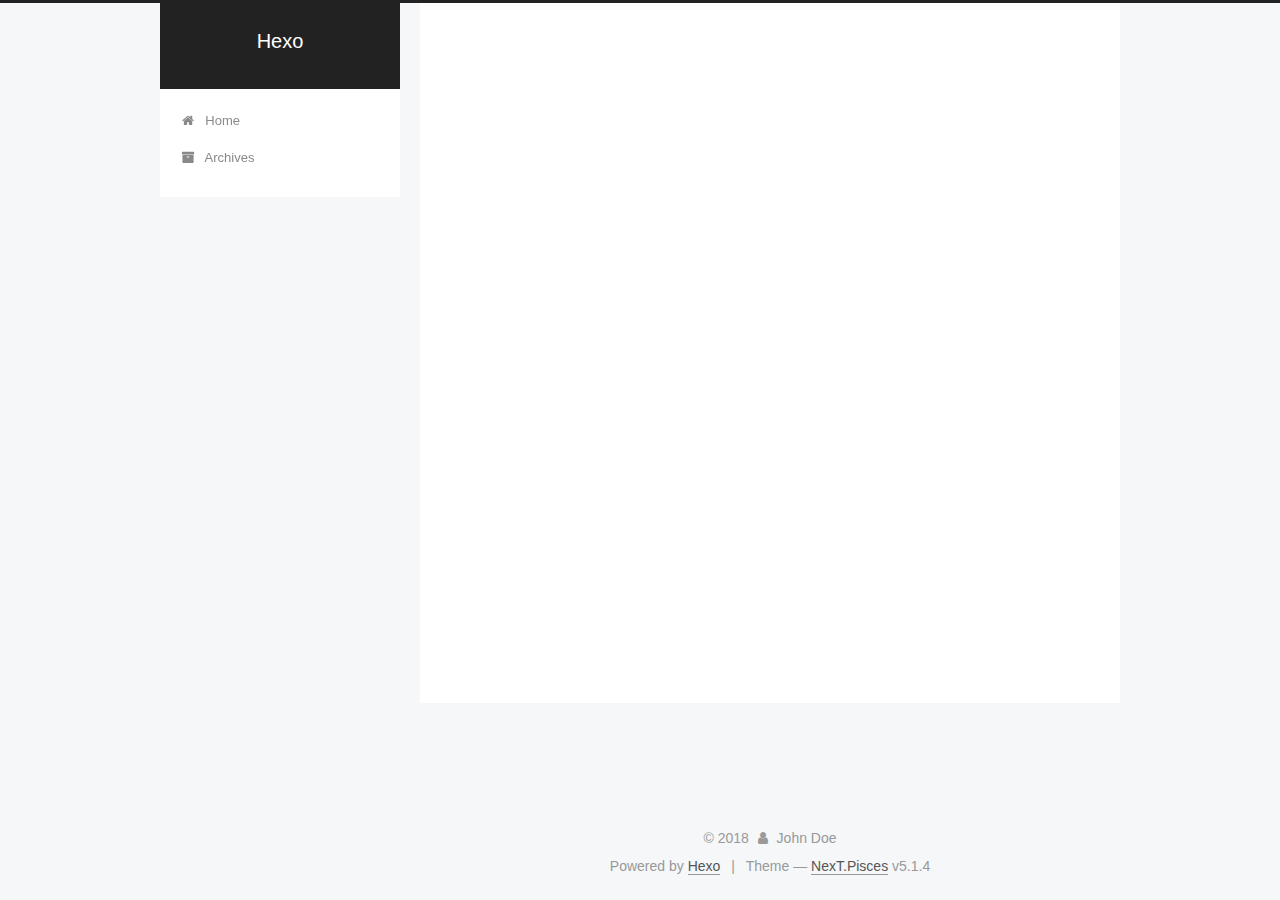
<file: index.html>
<!DOCTYPE html>



  


<html class="theme-next pisces use-motion" lang="">
<head><meta name="generator" content="Hexo 3.8.0">
  <meta charset="UTF-8">
<meta http-equiv="X-UA-Compatible" content="IE=edge">
<meta name="viewport" content="width=device-width, initial-scale=1, maximum-scale=1">
<meta name="theme-color" content="#222">









<meta http-equiv="Cache-Control" content="no-transform">
<meta http-equiv="Cache-Control" content="no-siteapp">
















  
  
  <link href="/lib/fancybox/source/jquery.fancybox.css?v=2.1.5" rel="stylesheet" type="text/css">







<link href="/lib/font-awesome/css/font-awesome.min.css?v=4.6.2" rel="stylesheet" type="text/css">

<link href="/css/main.css?v=5.1.4" rel="stylesheet" type="text/css">


  <link rel="apple-touch-icon" sizes="180x180" href="/images/apple-touch-icon-next.png?v=5.1.4">


  <link rel="icon" type="image/png" sizes="32x32" href="/images/favicon-32x32-next.png?v=5.1.4">


  <link rel="icon" type="image/png" sizes="16x16" href="/images/favicon-16x16-next.png?v=5.1.4">


  <link rel="mask-icon" href="/images/logo.svg?v=5.1.4" color="#222">





  <meta name="keywords" content="Hexo, NexT">










<meta property="og:type" content="website">
<meta property="og:title" content="Hexo">
<meta property="og:url" content="http://yoursite.com/index.html">
<meta property="og:site_name" content="Hexo">
<meta property="og:locale" content="default">
<meta name="twitter:card" content="summary">
<meta name="twitter:title" content="Hexo">



<script type="text/javascript" id="hexo.configurations">
  var NexT = window.NexT || {};
  var CONFIG = {
    root: '/',
    scheme: 'Pisces',
    version: '5.1.4',
    sidebar: {"position":"left","display":"post","offset":12,"b2t":false,"scrollpercent":false,"onmobile":false},
    fancybox: true,
    tabs: true,
    motion: {"enable":true,"async":false,"transition":{"post_block":"fadeIn","post_header":"slideDownIn","post_body":"slideDownIn","coll_header":"slideLeftIn","sidebar":"slideUpIn"}},
    duoshuo: {
      userId: '0',
      author: 'Author'
    },
    algolia: {
      applicationID: '',
      apiKey: '',
      indexName: '',
      hits: {"per_page":10},
      labels: {"input_placeholder":"Search for Posts","hits_empty":"We didn't find any results for the search: ${query}","hits_stats":"${hits} results found in ${time} ms"}
    }
  };
</script>



  <link rel="canonical" href="http://yoursite.com/">





  <title>Hexo</title>
  








</head>

<body itemscope="" itemtype="http://schema.org/WebPage" lang="default">

  
  
    
  

  <div class="container sidebar-position-left 
  page-home">
    <div class="headband"></div>

    <header id="header" class="header" itemscope="" itemtype="http://schema.org/WPHeader">
      <div class="header-inner"><div class="site-brand-wrapper">
  <div class="site-meta ">
    

    <div class="custom-logo-site-title">
      <a href="/" class="brand" rel="start">
        <span class="logo-line-before"><i></i></span>
        <span class="site-title">Hexo</span>
        <span class="logo-line-after"><i></i></span>
      </a>
    </div>
      
        <p class="site-subtitle"></p>
      
  </div>

  <div class="site-nav-toggle">
    <button>
      <span class="btn-bar"></span>
      <span class="btn-bar"></span>
      <span class="btn-bar"></span>
    </button>
  </div>
</div>

<nav class="site-nav">
  

  
    <ul id="menu" class="menu">
      
        
        <li class="menu-item menu-item-home">
          <a href="/" rel="section">
            
              <i class="menu-item-icon fa fa-fw fa-home"></i> <br>
            
            Home
          </a>
        </li>
      
        
        <li class="menu-item menu-item-archives">
          <a href="/archives/" rel="section">
            
              <i class="menu-item-icon fa fa-fw fa-archive"></i> <br>
            
            Archives
          </a>
        </li>
      

      
    </ul>
  

  
</nav>



 </div>
    </header>

    <main id="main" class="main">
      <div class="main-inner">
        <div class="content-wrap">
          <div id="content" class="content">
            
  <section id="posts" class="posts-expand">
    
      

  

  
  
  

  <article class="post post-type-normal" itemscope="" itemtype="http://schema.org/Article">
  
  
  
  <div class="post-block">
    <link itemprop="mainEntityOfPage" href="http://yoursite.com/2018/11/10/heixincai-s-site/">

    <span hidden itemprop="author" itemscope="" itemtype="http://schema.org/Person">
      <meta itemprop="name" content="John Doe">
      <meta itemprop="description" content="">
      <meta itemprop="image" content="/images/avatar.gif">
    </span>

    <span hidden itemprop="publisher" itemscope="" itemtype="http://schema.org/Organization">
      <meta itemprop="name" content="Hexo">
    </span>

    
      <header class="post-header">

        
        
          <h1 class="post-title" itemprop="name headline">
                
                <a class="post-title-link" href="/2018/11/10/heixincai-s-site/" itemprop="url">heixincai's site</a></h1>
        

        <div class="post-meta">
          <span class="post-time">
            
              <span class="post-meta-item-icon">
                <i class="fa fa-calendar-o"></i>
              </span>
              
                <span class="post-meta-item-text">Posted on</span>
              
              <time title="Post created" itemprop="dateCreated datePublished" datetime="2018-11-10T19:26:20+08:00">
                2018-11-10
              </time>
            

            

            
          </span>

          

          
            
          

          
          

          

          

          

        </div>
      </header>
    

    
    
    
    <div class="post-body" itemprop="articleBody">

      
      

      
        
          
            
          
        
      
    </div>
    
    
    

    

    

    

    <footer class="post-footer">
      

      

      

      
      
        <div class="post-eof"></div>
      
    </footer>
  </div>
  
  
  
  </article>


    
  </section>

  


          </div>
          


          

        </div>
        
          
  
  <div class="sidebar-toggle">
    <div class="sidebar-toggle-line-wrap">
      <span class="sidebar-toggle-line sidebar-toggle-line-first"></span>
      <span class="sidebar-toggle-line sidebar-toggle-line-middle"></span>
      <span class="sidebar-toggle-line sidebar-toggle-line-last"></span>
    </div>
  </div>

  <aside id="sidebar" class="sidebar">
    
    <div class="sidebar-inner">

      

      

      <section class="site-overview-wrap sidebar-panel sidebar-panel-active">
        <div class="site-overview">
          <div class="site-author motion-element" itemprop="author" itemscope="" itemtype="http://schema.org/Person">
            
              <p class="site-author-name" itemprop="name">John Doe</p>
              <p class="site-description motion-element" itemprop="description"></p>
          </div>

          <nav class="site-state motion-element">

            
              <div class="site-state-item site-state-posts">
              
                <a href="/archives/">
              
                  <span class="site-state-item-count">1</span>
                  <span class="site-state-item-name">posts</span>
                </a>
              </div>
            

            

            

          </nav>

          

          

          
          

          
          

          

        </div>
      </section>

      

      

    </div>
  </aside>


        
      </div>
    </main>

    <footer id="footer" class="footer">
      <div class="footer-inner">
        <div class="copyright">&copy; <span itemprop="copyrightYear">2018</span>
  <span class="with-love">
    <i class="fa fa-user"></i>
  </span>
  <span class="author" itemprop="copyrightHolder">John Doe</span>

  
</div>


  <div class="powered-by">Powered by <a class="theme-link" target="_blank" href="https://hexo.io">Hexo</a></div>



  <span class="post-meta-divider">|</span>



  <div class="theme-info">Theme &mdash; <a class="theme-link" target="_blank" href="https://github.com/iissnan/hexo-theme-next">NexT.Pisces</a> v5.1.4</div>




        







        
      </div>
    </footer>

    
      <div class="back-to-top">
        <i class="fa fa-arrow-up"></i>
        
      </div>
    

    

  </div>

  

<script type="text/javascript">
  if (Object.prototype.toString.call(window.Promise) !== '[object Function]') {
    window.Promise = null;
  }
</script>









  












  
  
    <script type="text/javascript" src="/lib/jquery/index.js?v=2.1.3"></script>
  

  
  
    <script type="text/javascript" src="/lib/fastclick/lib/fastclick.min.js?v=1.0.6"></script>
  

  
  
    <script type="text/javascript" src="/lib/jquery_lazyload/jquery.lazyload.js?v=1.9.7"></script>
  

  
  
    <script type="text/javascript" src="/lib/velocity/velocity.min.js?v=1.2.1"></script>
  

  
  
    <script type="text/javascript" src="/lib/velocity/velocity.ui.min.js?v=1.2.1"></script>
  

  
  
    <script type="text/javascript" src="/lib/fancybox/source/jquery.fancybox.pack.js?v=2.1.5"></script>
  


  


  <script type="text/javascript" src="/js/src/utils.js?v=5.1.4"></script>

  <script type="text/javascript" src="/js/src/motion.js?v=5.1.4"></script>



  
  


  <script type="text/javascript" src="/js/src/affix.js?v=5.1.4"></script>

  <script type="text/javascript" src="/js/src/schemes/pisces.js?v=5.1.4"></script>



  

  


  <script type="text/javascript" src="/js/src/bootstrap.js?v=5.1.4"></script>



  


  




	





  





  












  





  

  

  

  
  

  

  

  

</body>
</html>
</file>
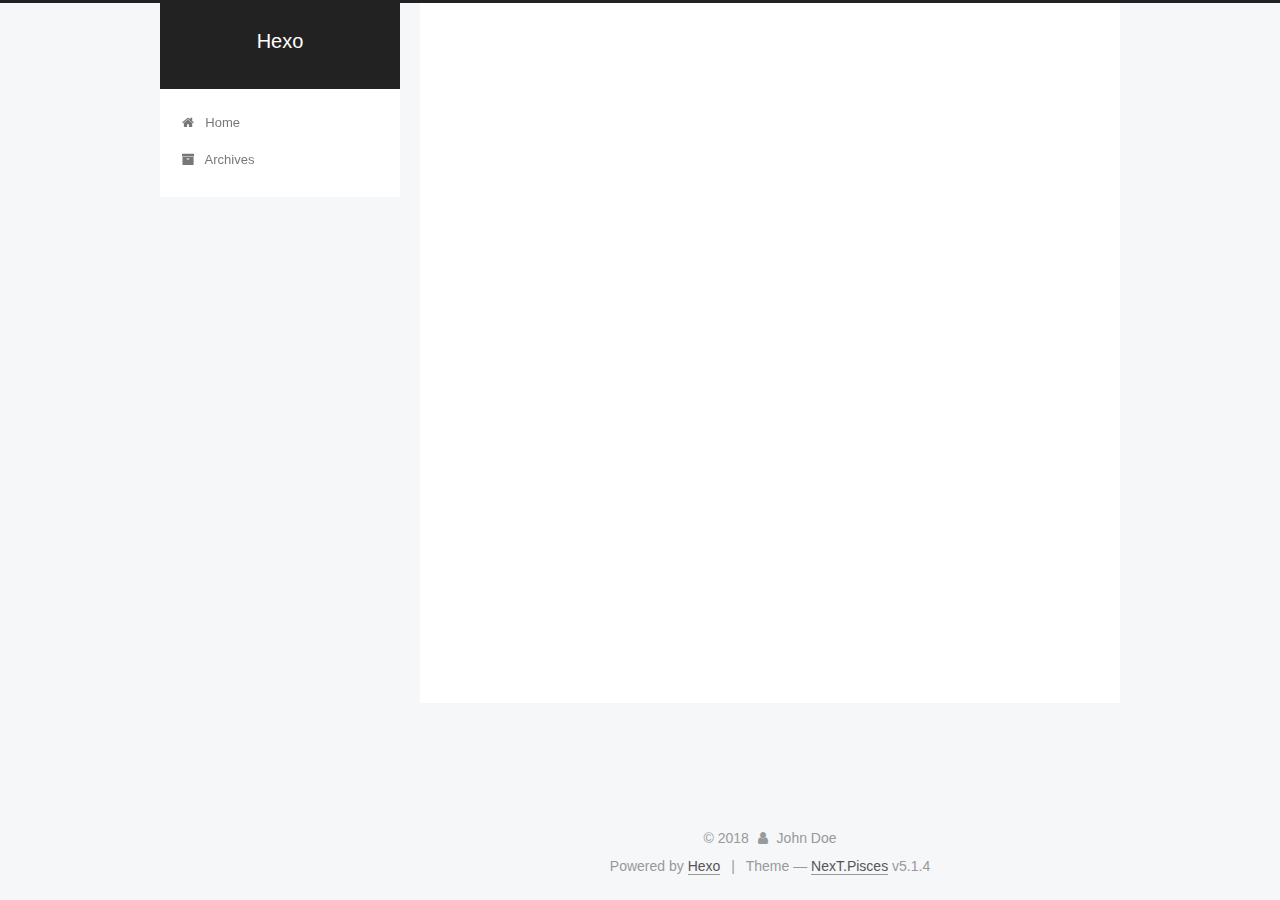
<file: archives/index.html>
<!DOCTYPE html>



  


<html class="theme-next pisces use-motion" lang="">
<head><meta name="generator" content="Hexo 3.8.0">
  <meta charset="UTF-8">
<meta http-equiv="X-UA-Compatible" content="IE=edge">
<meta name="viewport" content="width=device-width, initial-scale=1, maximum-scale=1">
<meta name="theme-color" content="#222">









<meta http-equiv="Cache-Control" content="no-transform">
<meta http-equiv="Cache-Control" content="no-siteapp">
















  
  
  <link href="/lib/fancybox/source/jquery.fancybox.css?v=2.1.5" rel="stylesheet" type="text/css">







<link href="/lib/font-awesome/css/font-awesome.min.css?v=4.6.2" rel="stylesheet" type="text/css">

<link href="/css/main.css?v=5.1.4" rel="stylesheet" type="text/css">


  <link rel="apple-touch-icon" sizes="180x180" href="/images/apple-touch-icon-next.png?v=5.1.4">


  <link rel="icon" type="image/png" sizes="32x32" href="/images/favicon-32x32-next.png?v=5.1.4">


  <link rel="icon" type="image/png" sizes="16x16" href="/images/favicon-16x16-next.png?v=5.1.4">


  <link rel="mask-icon" href="/images/logo.svg?v=5.1.4" color="#222">





  <meta name="keywords" content="Hexo, NexT">










<meta property="og:type" content="website">
<meta property="og:title" content="Hexo">
<meta property="og:url" content="http://yoursite.com/archives/index.html">
<meta property="og:site_name" content="Hexo">
<meta property="og:locale" content="default">
<meta name="twitter:card" content="summary">
<meta name="twitter:title" content="Hexo">



<script type="text/javascript" id="hexo.configurations">
  var NexT = window.NexT || {};
  var CONFIG = {
    root: '/',
    scheme: 'Pisces',
    version: '5.1.4',
    sidebar: {"position":"left","display":"post","offset":12,"b2t":false,"scrollpercent":false,"onmobile":false},
    fancybox: true,
    tabs: true,
    motion: {"enable":true,"async":false,"transition":{"post_block":"fadeIn","post_header":"slideDownIn","post_body":"slideDownIn","coll_header":"slideLeftIn","sidebar":"slideUpIn"}},
    duoshuo: {
      userId: '0',
      author: 'Author'
    },
    algolia: {
      applicationID: '',
      apiKey: '',
      indexName: '',
      hits: {"per_page":10},
      labels: {"input_placeholder":"Search for Posts","hits_empty":"We didn't find any results for the search: ${query}","hits_stats":"${hits} results found in ${time} ms"}
    }
  };
</script>



  <link rel="canonical" href="http://yoursite.com/archives/">





  <title>Archive | Hexo</title>
  








</head>

<body itemscope="" itemtype="http://schema.org/WebPage" lang="default">

  
  
    
  

  <div class="container sidebar-position-left page-archive">
    <div class="headband"></div>

    <header id="header" class="header" itemscope="" itemtype="http://schema.org/WPHeader">
      <div class="header-inner"><div class="site-brand-wrapper">
  <div class="site-meta ">
    

    <div class="custom-logo-site-title">
      <a href="/" class="brand" rel="start">
        <span class="logo-line-before"><i></i></span>
        <span class="site-title">Hexo</span>
        <span class="logo-line-after"><i></i></span>
      </a>
    </div>
      
        <p class="site-subtitle"></p>
      
  </div>

  <div class="site-nav-toggle">
    <button>
      <span class="btn-bar"></span>
      <span class="btn-bar"></span>
      <span class="btn-bar"></span>
    </button>
  </div>
</div>

<nav class="site-nav">
  

  
    <ul id="menu" class="menu">
      
        
        <li class="menu-item menu-item-home">
          <a href="/" rel="section">
            
              <i class="menu-item-icon fa fa-fw fa-home"></i> <br>
            
            Home
          </a>
        </li>
      
        
        <li class="menu-item menu-item-archives">
          <a href="/archives/" rel="section">
            
              <i class="menu-item-icon fa fa-fw fa-archive"></i> <br>
            
            Archives
          </a>
        </li>
      

      
    </ul>
  

  
</nav>



 </div>
    </header>

    <main id="main" class="main">
      <div class="main-inner">
        <div class="content-wrap">
          <div id="content" class="content">
            

  
  
  
  <div class="post-block archive">
    <div id="posts" class="posts-collapse">
      <span class="archive-move-on"></span>

      <span class="archive-page-counter">
        
        
        
          
        
        Um..! 1 post. Keep on posting.
      </span>

      

        
        
        

        
          
          <div class="collection-title">
            <h1 class="archive-year" id="archive-year-2018">2018</h1>
          </div>
        
        

        

  <article class="post post-type-normal" itemscope="" itemtype="http://schema.org/Article">
    <header class="post-header">

      <h2 class="post-title">
        
            <a class="post-title-link" href="/2018/11/10/heixincai-s-site/" itemprop="url">
              
                <span itemprop="name">heixincai's site</span>
              
            </a>
        
      </h2>

      <div class="post-meta">
        <time class="post-time" itemprop="dateCreated" datetime="2018-11-10T19:26:20+08:00" content="2018-11-10">
          11-10
        </time>
      </div>

    </header>
  </article>



      

    </div>
  </div>
  
  
  

  



          </div>
          


          

        </div>
        
          
  
  <div class="sidebar-toggle">
    <div class="sidebar-toggle-line-wrap">
      <span class="sidebar-toggle-line sidebar-toggle-line-first"></span>
      <span class="sidebar-toggle-line sidebar-toggle-line-middle"></span>
      <span class="sidebar-toggle-line sidebar-toggle-line-last"></span>
    </div>
  </div>

  <aside id="sidebar" class="sidebar">
    
    <div class="sidebar-inner">

      

      

      <section class="site-overview-wrap sidebar-panel sidebar-panel-active">
        <div class="site-overview">
          <div class="site-author motion-element" itemprop="author" itemscope="" itemtype="http://schema.org/Person">
            
              <p class="site-author-name" itemprop="name">John Doe</p>
              <p class="site-description motion-element" itemprop="description"></p>
          </div>

          <nav class="site-state motion-element">

            
              <div class="site-state-item site-state-posts">
              
                <a href="/archives/">
              
                  <span class="site-state-item-count">1</span>
                  <span class="site-state-item-name">posts</span>
                </a>
              </div>
            

            

            

          </nav>

          

          

          
          

          
          

          

        </div>
      </section>

      

      

    </div>
  </aside>


        
      </div>
    </main>

    <footer id="footer" class="footer">
      <div class="footer-inner">
        <div class="copyright">&copy; <span itemprop="copyrightYear">2018</span>
  <span class="with-love">
    <i class="fa fa-user"></i>
  </span>
  <span class="author" itemprop="copyrightHolder">John Doe</span>

  
</div>


  <div class="powered-by">Powered by <a class="theme-link" target="_blank" href="https://hexo.io">Hexo</a></div>



  <span class="post-meta-divider">|</span>



  <div class="theme-info">Theme &mdash; <a class="theme-link" target="_blank" href="https://github.com/iissnan/hexo-theme-next">NexT.Pisces</a> v5.1.4</div>




        







        
      </div>
    </footer>

    
      <div class="back-to-top">
        <i class="fa fa-arrow-up"></i>
        
      </div>
    

    

  </div>

  

<script type="text/javascript">
  if (Object.prototype.toString.call(window.Promise) !== '[object Function]') {
    window.Promise = null;
  }
</script>









  












  
  
    <script type="text/javascript" src="/lib/jquery/index.js?v=2.1.3"></script>
  

  
  
    <script type="text/javascript" src="/lib/fastclick/lib/fastclick.min.js?v=1.0.6"></script>
  

  
  
    <script type="text/javascript" src="/lib/jquery_lazyload/jquery.lazyload.js?v=1.9.7"></script>
  

  
  
    <script type="text/javascript" src="/lib/velocity/velocity.min.js?v=1.2.1"></script>
  

  
  
    <script type="text/javascript" src="/lib/velocity/velocity.ui.min.js?v=1.2.1"></script>
  

  
  
    <script type="text/javascript" src="/lib/fancybox/source/jquery.fancybox.pack.js?v=2.1.5"></script>
  


  


  <script type="text/javascript" src="/js/src/utils.js?v=5.1.4"></script>

  <script type="text/javascript" src="/js/src/motion.js?v=5.1.4"></script>



  
  


  <script type="text/javascript" src="/js/src/affix.js?v=5.1.4"></script>

  <script type="text/javascript" src="/js/src/schemes/pisces.js?v=5.1.4"></script>



  

  


  <script type="text/javascript" src="/js/src/bootstrap.js?v=5.1.4"></script>



  


  




	





  





  












  





  

  

  

  
  

  

  

  

</body>
</html>
</file>
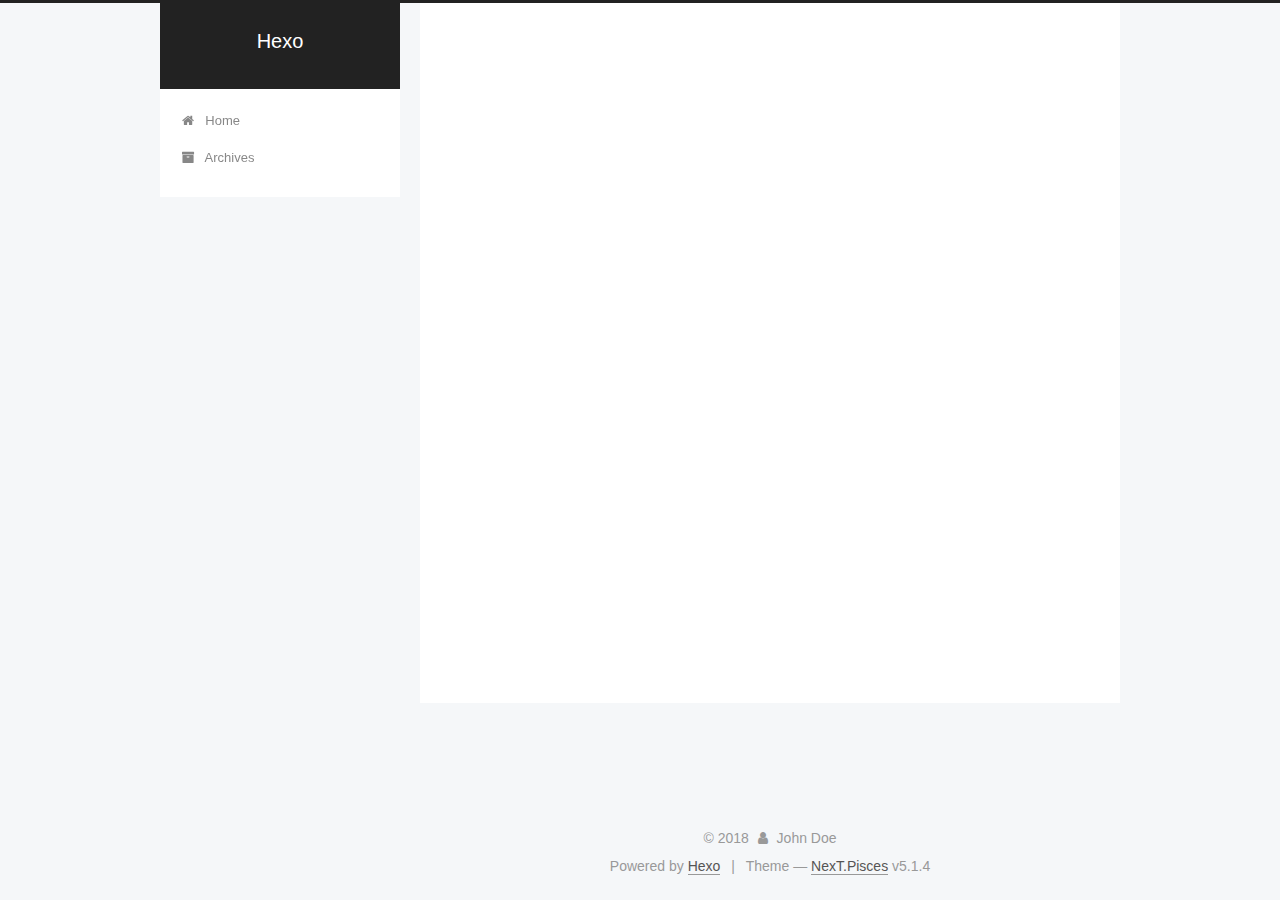
<file: archives/2018/index.html>
<!DOCTYPE html>



  


<html class="theme-next pisces use-motion" lang="">
<head><meta name="generator" content="Hexo 3.8.0">
  <meta charset="UTF-8">
<meta http-equiv="X-UA-Compatible" content="IE=edge">
<meta name="viewport" content="width=device-width, initial-scale=1, maximum-scale=1">
<meta name="theme-color" content="#222">









<meta http-equiv="Cache-Control" content="no-transform">
<meta http-equiv="Cache-Control" content="no-siteapp">
















  
  
  <link href="/lib/fancybox/source/jquery.fancybox.css?v=2.1.5" rel="stylesheet" type="text/css">







<link href="/lib/font-awesome/css/font-awesome.min.css?v=4.6.2" rel="stylesheet" type="text/css">

<link href="/css/main.css?v=5.1.4" rel="stylesheet" type="text/css">


  <link rel="apple-touch-icon" sizes="180x180" href="/images/apple-touch-icon-next.png?v=5.1.4">


  <link rel="icon" type="image/png" sizes="32x32" href="/images/favicon-32x32-next.png?v=5.1.4">


  <link rel="icon" type="image/png" sizes="16x16" href="/images/favicon-16x16-next.png?v=5.1.4">


  <link rel="mask-icon" href="/images/logo.svg?v=5.1.4" color="#222">





  <meta name="keywords" content="Hexo, NexT">










<meta property="og:type" content="website">
<meta property="og:title" content="Hexo">
<meta property="og:url" content="http://yoursite.com/archives/2018/index.html">
<meta property="og:site_name" content="Hexo">
<meta property="og:locale" content="default">
<meta name="twitter:card" content="summary">
<meta name="twitter:title" content="Hexo">



<script type="text/javascript" id="hexo.configurations">
  var NexT = window.NexT || {};
  var CONFIG = {
    root: '/',
    scheme: 'Pisces',
    version: '5.1.4',
    sidebar: {"position":"left","display":"post","offset":12,"b2t":false,"scrollpercent":false,"onmobile":false},
    fancybox: true,
    tabs: true,
    motion: {"enable":true,"async":false,"transition":{"post_block":"fadeIn","post_header":"slideDownIn","post_body":"slideDownIn","coll_header":"slideLeftIn","sidebar":"slideUpIn"}},
    duoshuo: {
      userId: '0',
      author: 'Author'
    },
    algolia: {
      applicationID: '',
      apiKey: '',
      indexName: '',
      hits: {"per_page":10},
      labels: {"input_placeholder":"Search for Posts","hits_empty":"We didn't find any results for the search: ${query}","hits_stats":"${hits} results found in ${time} ms"}
    }
  };
</script>



  <link rel="canonical" href="http://yoursite.com/archives/2018/">





  <title>Archive | Hexo</title>
  








</head>

<body itemscope="" itemtype="http://schema.org/WebPage" lang="default">

  
  
    
  

  <div class="container sidebar-position-left page-archive">
    <div class="headband"></div>

    <header id="header" class="header" itemscope="" itemtype="http://schema.org/WPHeader">
      <div class="header-inner"><div class="site-brand-wrapper">
  <div class="site-meta ">
    

    <div class="custom-logo-site-title">
      <a href="/" class="brand" rel="start">
        <span class="logo-line-before"><i></i></span>
        <span class="site-title">Hexo</span>
        <span class="logo-line-after"><i></i></span>
      </a>
    </div>
      
        <p class="site-subtitle"></p>
      
  </div>

  <div class="site-nav-toggle">
    <button>
      <span class="btn-bar"></span>
      <span class="btn-bar"></span>
      <span class="btn-bar"></span>
    </button>
  </div>
</div>

<nav class="site-nav">
  

  
    <ul id="menu" class="menu">
      
        
        <li class="menu-item menu-item-home">
          <a href="/" rel="section">
            
              <i class="menu-item-icon fa fa-fw fa-home"></i> <br>
            
            Home
          </a>
        </li>
      
        
        <li class="menu-item menu-item-archives">
          <a href="/archives/" rel="section">
            
              <i class="menu-item-icon fa fa-fw fa-archive"></i> <br>
            
            Archives
          </a>
        </li>
      

      
    </ul>
  

  
</nav>



 </div>
    </header>

    <main id="main" class="main">
      <div class="main-inner">
        <div class="content-wrap">
          <div id="content" class="content">
            

  
  
  
  <div class="post-block archive">
    <div id="posts" class="posts-collapse">
      <span class="archive-move-on"></span>

      <span class="archive-page-counter">
        
        
        
          
        
        Um..! 1 post. Keep on posting.
      </span>

      

        
        
        

        
          
          <div class="collection-title">
            <h1 class="archive-year" id="archive-year-2018">2018</h1>
          </div>
        
        

        

  <article class="post post-type-normal" itemscope="" itemtype="http://schema.org/Article">
    <header class="post-header">

      <h2 class="post-title">
        
            <a class="post-title-link" href="/2018/11/10/heixincai-s-site/" itemprop="url">
              
                <span itemprop="name">heixincai's site</span>
              
            </a>
        
      </h2>

      <div class="post-meta">
        <time class="post-time" itemprop="dateCreated" datetime="2018-11-10T19:26:20+08:00" content="2018-11-10">
          11-10
        </time>
      </div>

    </header>
  </article>



      

    </div>
  </div>
  
  
  

  



          </div>
          


          

        </div>
        
          
  
  <div class="sidebar-toggle">
    <div class="sidebar-toggle-line-wrap">
      <span class="sidebar-toggle-line sidebar-toggle-line-first"></span>
      <span class="sidebar-toggle-line sidebar-toggle-line-middle"></span>
      <span class="sidebar-toggle-line sidebar-toggle-line-last"></span>
    </div>
  </div>

  <aside id="sidebar" class="sidebar">
    
    <div class="sidebar-inner">

      

      

      <section class="site-overview-wrap sidebar-panel sidebar-panel-active">
        <div class="site-overview">
          <div class="site-author motion-element" itemprop="author" itemscope="" itemtype="http://schema.org/Person">
            
              <p class="site-author-name" itemprop="name">John Doe</p>
              <p class="site-description motion-element" itemprop="description"></p>
          </div>

          <nav class="site-state motion-element">

            
              <div class="site-state-item site-state-posts">
              
                <a href="/archives/">
              
                  <span class="site-state-item-count">1</span>
                  <span class="site-state-item-name">posts</span>
                </a>
              </div>
            

            

            

          </nav>

          

          

          
          

          
          

          

        </div>
      </section>

      

      

    </div>
  </aside>


        
      </div>
    </main>

    <footer id="footer" class="footer">
      <div class="footer-inner">
        <div class="copyright">&copy; <span itemprop="copyrightYear">2018</span>
  <span class="with-love">
    <i class="fa fa-user"></i>
  </span>
  <span class="author" itemprop="copyrightHolder">John Doe</span>

  
</div>


  <div class="powered-by">Powered by <a class="theme-link" target="_blank" href="https://hexo.io">Hexo</a></div>



  <span class="post-meta-divider">|</span>



  <div class="theme-info">Theme &mdash; <a class="theme-link" target="_blank" href="https://github.com/iissnan/hexo-theme-next">NexT.Pisces</a> v5.1.4</div>




        







        
      </div>
    </footer>

    
      <div class="back-to-top">
        <i class="fa fa-arrow-up"></i>
        
      </div>
    

    

  </div>

  

<script type="text/javascript">
  if (Object.prototype.toString.call(window.Promise) !== '[object Function]') {
    window.Promise = null;
  }
</script>









  












  
  
    <script type="text/javascript" src="/lib/jquery/index.js?v=2.1.3"></script>
  

  
  
    <script type="text/javascript" src="/lib/fastclick/lib/fastclick.min.js?v=1.0.6"></script>
  

  
  
    <script type="text/javascript" src="/lib/jquery_lazyload/jquery.lazyload.js?v=1.9.7"></script>
  

  
  
    <script type="text/javascript" src="/lib/velocity/velocity.min.js?v=1.2.1"></script>
  

  
  
    <script type="text/javascript" src="/lib/velocity/velocity.ui.min.js?v=1.2.1"></script>
  

  
  
    <script type="text/javascript" src="/lib/fancybox/source/jquery.fancybox.pack.js?v=2.1.5"></script>
  


  


  <script type="text/javascript" src="/js/src/utils.js?v=5.1.4"></script>

  <script type="text/javascript" src="/js/src/motion.js?v=5.1.4"></script>



  
  


  <script type="text/javascript" src="/js/src/affix.js?v=5.1.4"></script>

  <script type="text/javascript" src="/js/src/schemes/pisces.js?v=5.1.4"></script>



  

  


  <script type="text/javascript" src="/js/src/bootstrap.js?v=5.1.4"></script>



  


  




	





  





  












  





  

  

  

  
  

  

  

  

</body>
</html>
</file>
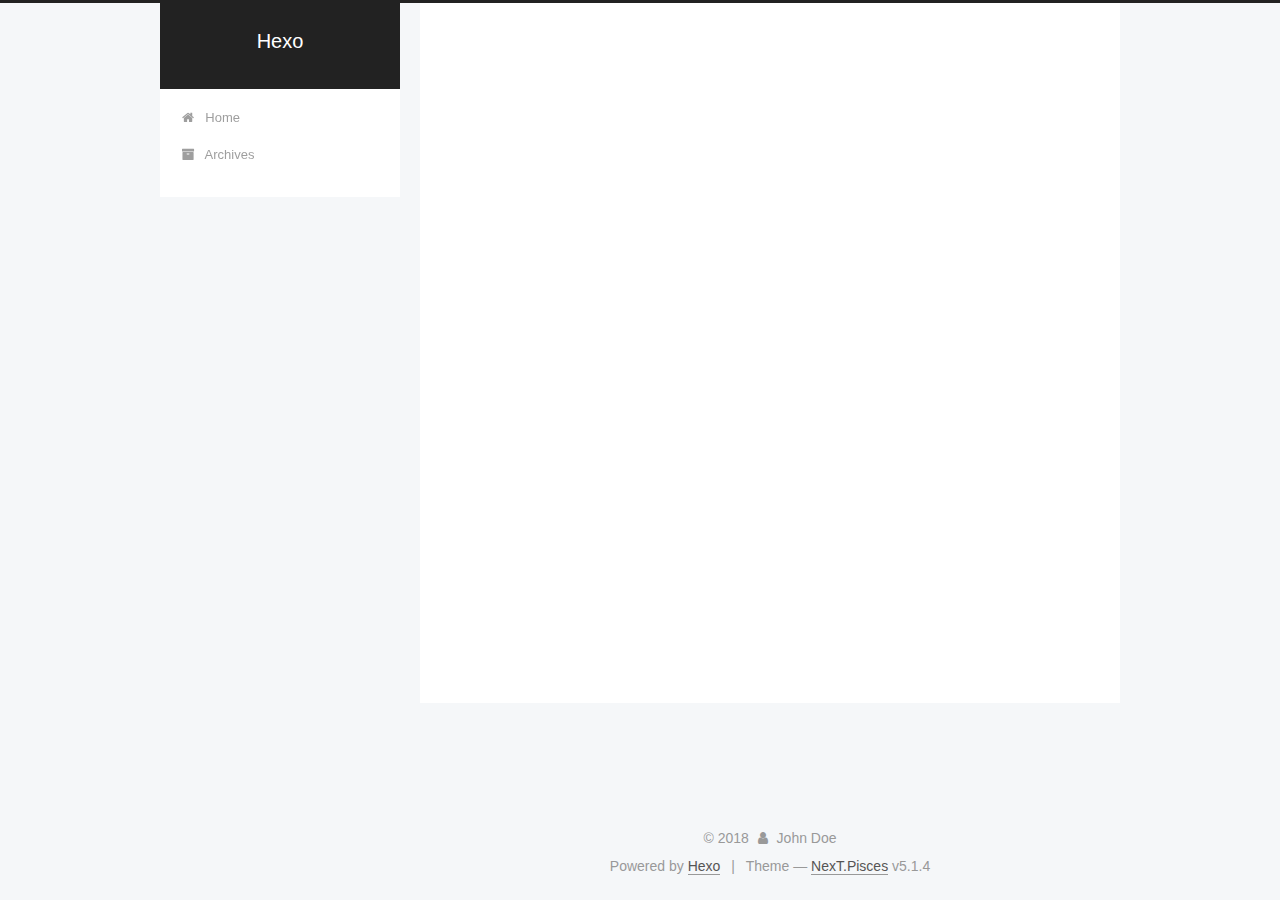
<file: archives/2018/11/index.html>
<!DOCTYPE html>



  


<html class="theme-next pisces use-motion" lang="">
<head><meta name="generator" content="Hexo 3.8.0">
  <meta charset="UTF-8">
<meta http-equiv="X-UA-Compatible" content="IE=edge">
<meta name="viewport" content="width=device-width, initial-scale=1, maximum-scale=1">
<meta name="theme-color" content="#222">









<meta http-equiv="Cache-Control" content="no-transform">
<meta http-equiv="Cache-Control" content="no-siteapp">
















  
  
  <link href="/lib/fancybox/source/jquery.fancybox.css?v=2.1.5" rel="stylesheet" type="text/css">







<link href="/lib/font-awesome/css/font-awesome.min.css?v=4.6.2" rel="stylesheet" type="text/css">

<link href="/css/main.css?v=5.1.4" rel="stylesheet" type="text/css">


  <link rel="apple-touch-icon" sizes="180x180" href="/images/apple-touch-icon-next.png?v=5.1.4">


  <link rel="icon" type="image/png" sizes="32x32" href="/images/favicon-32x32-next.png?v=5.1.4">


  <link rel="icon" type="image/png" sizes="16x16" href="/images/favicon-16x16-next.png?v=5.1.4">


  <link rel="mask-icon" href="/images/logo.svg?v=5.1.4" color="#222">





  <meta name="keywords" content="Hexo, NexT">










<meta property="og:type" content="website">
<meta property="og:title" content="Hexo">
<meta property="og:url" content="http://yoursite.com/archives/2018/11/index.html">
<meta property="og:site_name" content="Hexo">
<meta property="og:locale" content="default">
<meta name="twitter:card" content="summary">
<meta name="twitter:title" content="Hexo">



<script type="text/javascript" id="hexo.configurations">
  var NexT = window.NexT || {};
  var CONFIG = {
    root: '/',
    scheme: 'Pisces',
    version: '5.1.4',
    sidebar: {"position":"left","display":"post","offset":12,"b2t":false,"scrollpercent":false,"onmobile":false},
    fancybox: true,
    tabs: true,
    motion: {"enable":true,"async":false,"transition":{"post_block":"fadeIn","post_header":"slideDownIn","post_body":"slideDownIn","coll_header":"slideLeftIn","sidebar":"slideUpIn"}},
    duoshuo: {
      userId: '0',
      author: 'Author'
    },
    algolia: {
      applicationID: '',
      apiKey: '',
      indexName: '',
      hits: {"per_page":10},
      labels: {"input_placeholder":"Search for Posts","hits_empty":"We didn't find any results for the search: ${query}","hits_stats":"${hits} results found in ${time} ms"}
    }
  };
</script>



  <link rel="canonical" href="http://yoursite.com/archives/2018/11/">





  <title>Archive | Hexo</title>
  








</head>

<body itemscope="" itemtype="http://schema.org/WebPage" lang="default">

  
  
    
  

  <div class="container sidebar-position-left page-archive">
    <div class="headband"></div>

    <header id="header" class="header" itemscope="" itemtype="http://schema.org/WPHeader">
      <div class="header-inner"><div class="site-brand-wrapper">
  <div class="site-meta ">
    

    <div class="custom-logo-site-title">
      <a href="/" class="brand" rel="start">
        <span class="logo-line-before"><i></i></span>
        <span class="site-title">Hexo</span>
        <span class="logo-line-after"><i></i></span>
      </a>
    </div>
      
        <p class="site-subtitle"></p>
      
  </div>

  <div class="site-nav-toggle">
    <button>
      <span class="btn-bar"></span>
      <span class="btn-bar"></span>
      <span class="btn-bar"></span>
    </button>
  </div>
</div>

<nav class="site-nav">
  

  
    <ul id="menu" class="menu">
      
        
        <li class="menu-item menu-item-home">
          <a href="/" rel="section">
            
              <i class="menu-item-icon fa fa-fw fa-home"></i> <br>
            
            Home
          </a>
        </li>
      
        
        <li class="menu-item menu-item-archives">
          <a href="/archives/" rel="section">
            
              <i class="menu-item-icon fa fa-fw fa-archive"></i> <br>
            
            Archives
          </a>
        </li>
      

      
    </ul>
  

  
</nav>



 </div>
    </header>

    <main id="main" class="main">
      <div class="main-inner">
        <div class="content-wrap">
          <div id="content" class="content">
            

  
  
  
  <div class="post-block archive">
    <div id="posts" class="posts-collapse">
      <span class="archive-move-on"></span>

      <span class="archive-page-counter">
        
        
        
          
        
        Um..! 1 post. Keep on posting.
      </span>

      

        
        
        

        
          
          <div class="collection-title">
            <h1 class="archive-year" id="archive-year-2018">2018</h1>
          </div>
        
        

        

  <article class="post post-type-normal" itemscope="" itemtype="http://schema.org/Article">
    <header class="post-header">

      <h2 class="post-title">
        
            <a class="post-title-link" href="/2018/11/10/heixincai-s-site/" itemprop="url">
              
                <span itemprop="name">heixincai's site</span>
              
            </a>
        
      </h2>

      <div class="post-meta">
        <time class="post-time" itemprop="dateCreated" datetime="2018-11-10T19:26:20+08:00" content="2018-11-10">
          11-10
        </time>
      </div>

    </header>
  </article>



      

    </div>
  </div>
  
  
  

  



          </div>
          


          

        </div>
        
          
  
  <div class="sidebar-toggle">
    <div class="sidebar-toggle-line-wrap">
      <span class="sidebar-toggle-line sidebar-toggle-line-first"></span>
      <span class="sidebar-toggle-line sidebar-toggle-line-middle"></span>
      <span class="sidebar-toggle-line sidebar-toggle-line-last"></span>
    </div>
  </div>

  <aside id="sidebar" class="sidebar">
    
    <div class="sidebar-inner">

      

      

      <section class="site-overview-wrap sidebar-panel sidebar-panel-active">
        <div class="site-overview">
          <div class="site-author motion-element" itemprop="author" itemscope="" itemtype="http://schema.org/Person">
            
              <p class="site-author-name" itemprop="name">John Doe</p>
              <p class="site-description motion-element" itemprop="description"></p>
          </div>

          <nav class="site-state motion-element">

            
              <div class="site-state-item site-state-posts">
              
                <a href="/archives/">
              
                  <span class="site-state-item-count">1</span>
                  <span class="site-state-item-name">posts</span>
                </a>
              </div>
            

            

            

          </nav>

          

          

          
          

          
          

          

        </div>
      </section>

      

      

    </div>
  </aside>


        
      </div>
    </main>

    <footer id="footer" class="footer">
      <div class="footer-inner">
        <div class="copyright">&copy; <span itemprop="copyrightYear">2018</span>
  <span class="with-love">
    <i class="fa fa-user"></i>
  </span>
  <span class="author" itemprop="copyrightHolder">John Doe</span>

  
</div>


  <div class="powered-by">Powered by <a class="theme-link" target="_blank" href="https://hexo.io">Hexo</a></div>



  <span class="post-meta-divider">|</span>



  <div class="theme-info">Theme &mdash; <a class="theme-link" target="_blank" href="https://github.com/iissnan/hexo-theme-next">NexT.Pisces</a> v5.1.4</div>




        







        
      </div>
    </footer>

    
      <div class="back-to-top">
        <i class="fa fa-arrow-up"></i>
        
      </div>
    

    

  </div>

  

<script type="text/javascript">
  if (Object.prototype.toString.call(window.Promise) !== '[object Function]') {
    window.Promise = null;
  }
</script>









  












  
  
    <script type="text/javascript" src="/lib/jquery/index.js?v=2.1.3"></script>
  

  
  
    <script type="text/javascript" src="/lib/fastclick/lib/fastclick.min.js?v=1.0.6"></script>
  

  
  
    <script type="text/javascript" src="/lib/jquery_lazyload/jquery.lazyload.js?v=1.9.7"></script>
  

  
  
    <script type="text/javascript" src="/lib/velocity/velocity.min.js?v=1.2.1"></script>
  

  
  
    <script type="text/javascript" src="/lib/velocity/velocity.ui.min.js?v=1.2.1"></script>
  

  
  
    <script type="text/javascript" src="/lib/fancybox/source/jquery.fancybox.pack.js?v=2.1.5"></script>
  


  


  <script type="text/javascript" src="/js/src/utils.js?v=5.1.4"></script>

  <script type="text/javascript" src="/js/src/motion.js?v=5.1.4"></script>



  
  


  <script type="text/javascript" src="/js/src/affix.js?v=5.1.4"></script>

  <script type="text/javascript" src="/js/src/schemes/pisces.js?v=5.1.4"></script>



  

  


  <script type="text/javascript" src="/js/src/bootstrap.js?v=5.1.4"></script>



  


  




	





  





  












  





  

  

  

  
  

  

  

  

</body>
</html>
</file>
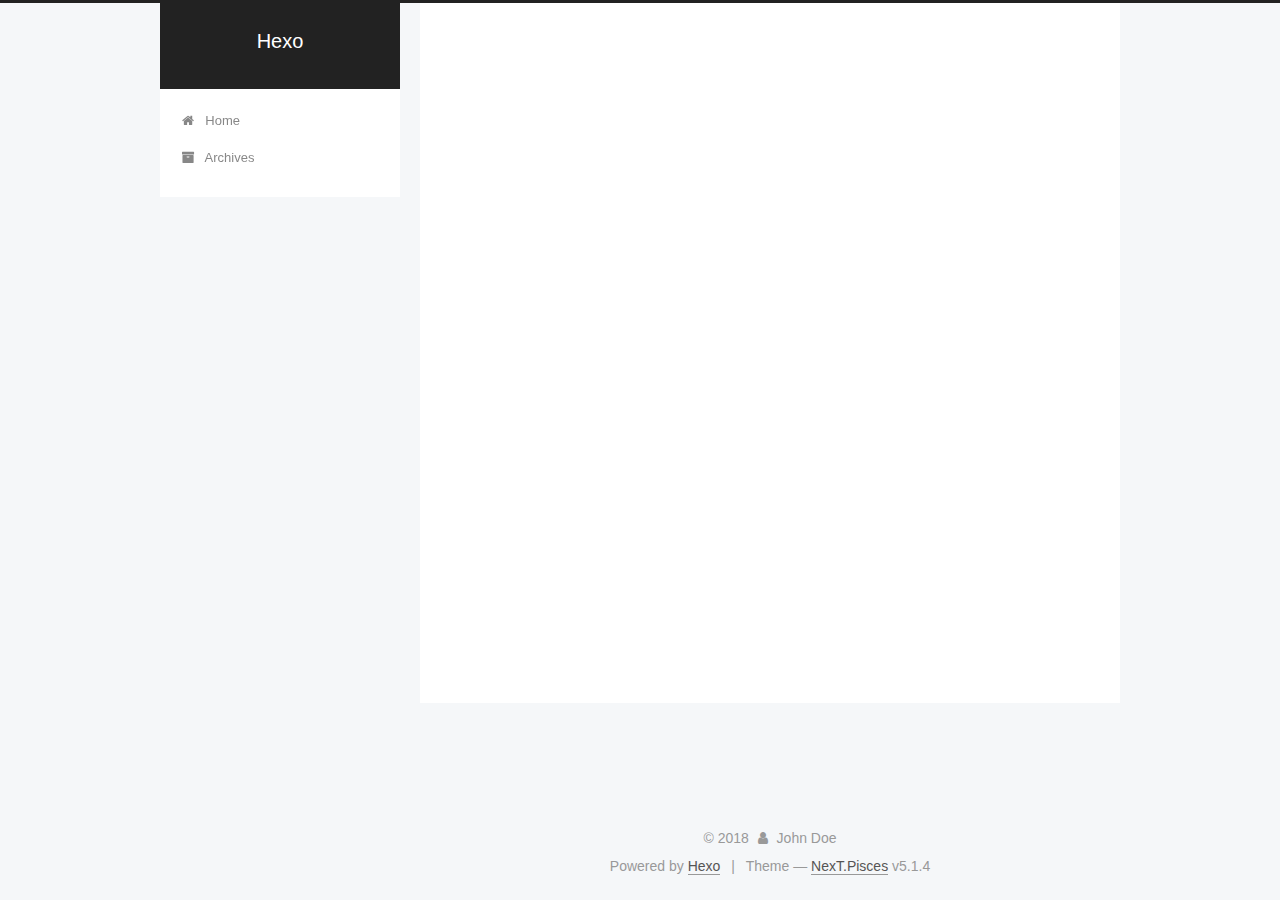
<file: 2018/11/10/heixincai-s-site/index.html>
<!DOCTYPE html>



  


<html class="theme-next pisces use-motion" lang="">
<head><meta name="generator" content="Hexo 3.8.0">
  <meta charset="UTF-8">
<meta http-equiv="X-UA-Compatible" content="IE=edge">
<meta name="viewport" content="width=device-width, initial-scale=1, maximum-scale=1">
<meta name="theme-color" content="#222">









<meta http-equiv="Cache-Control" content="no-transform">
<meta http-equiv="Cache-Control" content="no-siteapp">
















  
  
  <link href="/lib/fancybox/source/jquery.fancybox.css?v=2.1.5" rel="stylesheet" type="text/css">







<link href="/lib/font-awesome/css/font-awesome.min.css?v=4.6.2" rel="stylesheet" type="text/css">

<link href="/css/main.css?v=5.1.4" rel="stylesheet" type="text/css">


  <link rel="apple-touch-icon" sizes="180x180" href="/images/apple-touch-icon-next.png?v=5.1.4">


  <link rel="icon" type="image/png" sizes="32x32" href="/images/favicon-32x32-next.png?v=5.1.4">


  <link rel="icon" type="image/png" sizes="16x16" href="/images/favicon-16x16-next.png?v=5.1.4">


  <link rel="mask-icon" href="/images/logo.svg?v=5.1.4" color="#222">





  <meta name="keywords" content="Hexo, NexT">










<meta property="og:type" content="article">
<meta property="og:title" content="heixincai&#39;s site">
<meta property="og:url" content="http://yoursite.com/2018/11/10/heixincai-s-site/index.html">
<meta property="og:site_name" content="Hexo">
<meta property="og:locale" content="default">
<meta property="og:updated_time" content="2018-11-10T11:26:20.030Z">
<meta name="twitter:card" content="summary">
<meta name="twitter:title" content="heixincai&#39;s site">



<script type="text/javascript" id="hexo.configurations">
  var NexT = window.NexT || {};
  var CONFIG = {
    root: '/',
    scheme: 'Pisces',
    version: '5.1.4',
    sidebar: {"position":"left","display":"post","offset":12,"b2t":false,"scrollpercent":false,"onmobile":false},
    fancybox: true,
    tabs: true,
    motion: {"enable":true,"async":false,"transition":{"post_block":"fadeIn","post_header":"slideDownIn","post_body":"slideDownIn","coll_header":"slideLeftIn","sidebar":"slideUpIn"}},
    duoshuo: {
      userId: '0',
      author: 'Author'
    },
    algolia: {
      applicationID: '',
      apiKey: '',
      indexName: '',
      hits: {"per_page":10},
      labels: {"input_placeholder":"Search for Posts","hits_empty":"We didn't find any results for the search: ${query}","hits_stats":"${hits} results found in ${time} ms"}
    }
  };
</script>



  <link rel="canonical" href="http://yoursite.com/2018/11/10/heixincai-s-site/">





  <title>heixincai's site | Hexo</title>
  








</head>

<body itemscope="" itemtype="http://schema.org/WebPage" lang="default">

  
  
    
  

  <div class="container sidebar-position-left page-post-detail">
    <div class="headband"></div>

    <header id="header" class="header" itemscope="" itemtype="http://schema.org/WPHeader">
      <div class="header-inner"><div class="site-brand-wrapper">
  <div class="site-meta ">
    

    <div class="custom-logo-site-title">
      <a href="/" class="brand" rel="start">
        <span class="logo-line-before"><i></i></span>
        <span class="site-title">Hexo</span>
        <span class="logo-line-after"><i></i></span>
      </a>
    </div>
      
        <p class="site-subtitle"></p>
      
  </div>

  <div class="site-nav-toggle">
    <button>
      <span class="btn-bar"></span>
      <span class="btn-bar"></span>
      <span class="btn-bar"></span>
    </button>
  </div>
</div>

<nav class="site-nav">
  

  
    <ul id="menu" class="menu">
      
        
        <li class="menu-item menu-item-home">
          <a href="/" rel="section">
            
              <i class="menu-item-icon fa fa-fw fa-home"></i> <br>
            
            Home
          </a>
        </li>
      
        
        <li class="menu-item menu-item-archives">
          <a href="/archives/" rel="section">
            
              <i class="menu-item-icon fa fa-fw fa-archive"></i> <br>
            
            Archives
          </a>
        </li>
      

      
    </ul>
  

  
</nav>



 </div>
    </header>

    <main id="main" class="main">
      <div class="main-inner">
        <div class="content-wrap">
          <div id="content" class="content">
            

  <div id="posts" class="posts-expand">
    

  

  
  
  

  <article class="post post-type-normal" itemscope="" itemtype="http://schema.org/Article">
  
  
  
  <div class="post-block">
    <link itemprop="mainEntityOfPage" href="http://yoursite.com/2018/11/10/heixincai-s-site/">

    <span hidden itemprop="author" itemscope="" itemtype="http://schema.org/Person">
      <meta itemprop="name" content="John Doe">
      <meta itemprop="description" content="">
      <meta itemprop="image" content="/images/avatar.gif">
    </span>

    <span hidden itemprop="publisher" itemscope="" itemtype="http://schema.org/Organization">
      <meta itemprop="name" content="Hexo">
    </span>

    
      <header class="post-header">

        
        
          <h1 class="post-title" itemprop="name headline">heixincai's site</h1>
        

        <div class="post-meta">
          <span class="post-time">
            
              <span class="post-meta-item-icon">
                <i class="fa fa-calendar-o"></i>
              </span>
              
                <span class="post-meta-item-text">Posted on</span>
              
              <time title="Post created" itemprop="dateCreated datePublished" datetime="2018-11-10T19:26:20+08:00">
                2018-11-10
              </time>
            

            

            
          </span>

          

          
            
          

          
          

          

          

          

        </div>
      </header>
    

    
    
    
    <div class="post-body" itemprop="articleBody">

      
      

      
        
      
    </div>
    
    
    

    

    

    

    <footer class="post-footer">
      

      
      
      

      

      
      
    </footer>
  </div>
  
  
  
  </article>



    <div class="post-spread">
      
    </div>
  </div>


          </div>
          


          

  



        </div>
        
          
  
  <div class="sidebar-toggle">
    <div class="sidebar-toggle-line-wrap">
      <span class="sidebar-toggle-line sidebar-toggle-line-first"></span>
      <span class="sidebar-toggle-line sidebar-toggle-line-middle"></span>
      <span class="sidebar-toggle-line sidebar-toggle-line-last"></span>
    </div>
  </div>

  <aside id="sidebar" class="sidebar">
    
    <div class="sidebar-inner">

      

      

      <section class="site-overview-wrap sidebar-panel sidebar-panel-active">
        <div class="site-overview">
          <div class="site-author motion-element" itemprop="author" itemscope="" itemtype="http://schema.org/Person">
            
              <p class="site-author-name" itemprop="name">John Doe</p>
              <p class="site-description motion-element" itemprop="description"></p>
          </div>

          <nav class="site-state motion-element">

            
              <div class="site-state-item site-state-posts">
              
                <a href="/archives/">
              
                  <span class="site-state-item-count">1</span>
                  <span class="site-state-item-name">posts</span>
                </a>
              </div>
            

            

            

          </nav>

          

          

          
          

          
          

          

        </div>
      </section>

      

      

    </div>
  </aside>


        
      </div>
    </main>

    <footer id="footer" class="footer">
      <div class="footer-inner">
        <div class="copyright">&copy; <span itemprop="copyrightYear">2018</span>
  <span class="with-love">
    <i class="fa fa-user"></i>
  </span>
  <span class="author" itemprop="copyrightHolder">John Doe</span>

  
</div>


  <div class="powered-by">Powered by <a class="theme-link" target="_blank" href="https://hexo.io">Hexo</a></div>



  <span class="post-meta-divider">|</span>



  <div class="theme-info">Theme &mdash; <a class="theme-link" target="_blank" href="https://github.com/iissnan/hexo-theme-next">NexT.Pisces</a> v5.1.4</div>




        







        
      </div>
    </footer>

    
      <div class="back-to-top">
        <i class="fa fa-arrow-up"></i>
        
      </div>
    

    

  </div>

  

<script type="text/javascript">
  if (Object.prototype.toString.call(window.Promise) !== '[object Function]') {
    window.Promise = null;
  }
</script>









  












  
  
    <script type="text/javascript" src="/lib/jquery/index.js?v=2.1.3"></script>
  

  
  
    <script type="text/javascript" src="/lib/fastclick/lib/fastclick.min.js?v=1.0.6"></script>
  

  
  
    <script type="text/javascript" src="/lib/jquery_lazyload/jquery.lazyload.js?v=1.9.7"></script>
  

  
  
    <script type="text/javascript" src="/lib/velocity/velocity.min.js?v=1.2.1"></script>
  

  
  
    <script type="text/javascript" src="/lib/velocity/velocity.ui.min.js?v=1.2.1"></script>
  

  
  
    <script type="text/javascript" src="/lib/fancybox/source/jquery.fancybox.pack.js?v=2.1.5"></script>
  


  


  <script type="text/javascript" src="/js/src/utils.js?v=5.1.4"></script>

  <script type="text/javascript" src="/js/src/motion.js?v=5.1.4"></script>



  
  


  <script type="text/javascript" src="/js/src/affix.js?v=5.1.4"></script>

  <script type="text/javascript" src="/js/src/schemes/pisces.js?v=5.1.4"></script>



  
  <script type="text/javascript" src="/js/src/scrollspy.js?v=5.1.4"></script>
<script type="text/javascript" src="/js/src/post-details.js?v=5.1.4"></script>



  


  <script type="text/javascript" src="/js/src/bootstrap.js?v=5.1.4"></script>



  


  




	





  





  












  





  

  

  

  
  

  

  

  

</body>
</html>
</file>
<file: css/main.css>
/* normalize.css v3.0.2 | MIT License | git.io/normalize */
html {
  font-family: sans-serif; /* 1 */
  -ms-text-size-adjust: 100%; /* 2 */
  -webkit-text-size-adjust: 100%; /* 2 */
}
body {
  margin: 0;
}
article,
aside,
details,
figcaption,
figure,
footer,
header,
hgroup,
main,
menu,
nav,
section,
summary {
  display: block;
}
audio,
canvas,
progress,
video {
  display: inline-block; /* 1 */
  vertical-align: baseline; /* 2 */
}
audio:not([controls]) {
  display: none;
  height: 0;
}
[hidden],
template {
  display: none;
}
a {
  background-color: transparent;
}
a:active,
a:hover {
  outline: 0;
}
abbr[title] {
  border-bottom: 1px dotted;
}
b,
strong {
  font-weight: bold;
}
dfn {
  font-style: italic;
}
h1 {
  font-size: 2em;
  margin: 0.67em 0;
}
mark {
  background: #ff0;
  color: #000;
}
small {
  font-size: 80%;
}
sub,
sup {
  font-size: 75%;
  line-height: 0;
  position: relative;
  vertical-align: baseline;
}
sup {
  top: -0.5em;
}
sub {
  bottom: -0.25em;
}
img {
  border: 0;
}
svg:not(:root) {
  overflow: hidden;
}
figure {
  margin: 1em 40px;
}
hr {
  -moz-box-sizing: content-box;
  box-sizing: content-box;
  height: 0;
}
pre {
  overflow: auto;
}
code,
kbd,
pre,
samp {
  font-family: monospace, monospace;
  font-size: 1em;
}
button,
input,
optgroup,
select,
textarea {
  color: inherit; /* 1 */
  font: inherit; /* 2 */
  margin: 0; /* 3 */
}
button {
  overflow: visible;
}
button,
select {
  text-transform: none;
}
button,
html input[type="button"],
input[type="reset"],
input[type="submit"] {
  -webkit-appearance: button; /* 2 */
  cursor: pointer; /* 3 */
}
button[disabled],
html input[disabled] {
  cursor: default;
}
button::-moz-focus-inner,
input::-moz-focus-inner {
  border: 0;
  padding: 0;
}
input {
  line-height: normal;
}
input[type="checkbox"],
input[type="radio"] {
  box-sizing: border-box; /* 1 */
  padding: 0; /* 2 */
}
input[type="number"]::-webkit-inner-spin-button,
input[type="number"]::-webkit-outer-spin-button {
  height: auto;
}
input[type="search"] {
  -webkit-appearance: textfield; /* 1 */
  -moz-box-sizing: content-box;
  -webkit-box-sizing: content-box; /* 2 */
  box-sizing: content-box;
}
input[type="search"]::-webkit-search-cancel-button,
input[type="search"]::-webkit-search-decoration {
  -webkit-appearance: none;
}
fieldset {
  border: 1px solid #c0c0c0;
  margin: 0 2px;
  padding: 0.35em 0.625em 0.75em;
}
legend {
  border: 0; /* 1 */
  padding: 0; /* 2 */
}
textarea {
  overflow: auto;
}
optgroup {
  font-weight: bold;
}
table {
  border-collapse: collapse;
  border-spacing: 0;
}
td,
th {
  padding: 0;
}
::selection {
  background: #262a30;
  color: #fff;
}
body {
  position: relative;
  font-family: 'Lato', "PingFang SC", "Microsoft YaHei", sans-serif;
  font-size: 14px;
  line-height: 2;
  color: #555;
  background: #f5f7f9;
}
@media (max-width: 767px) {
  body {
    padding-right: 0 !important;
  }
}
@media (min-width: 768px) and (max-width: 991px) {
  body {
    padding-right: 0 !important;
  }
}
@media (min-width: 1600px) {
  body {
    font-size: 16px;
  }
}
h1,
h2,
h3,
h4,
h5,
h6 {
  margin: 0;
  padding: 0;
  font-weight: bold;
  line-height: 1.5;
  font-family: 'Lato', "PingFang SC", "Microsoft YaHei", sans-serif;
}
h2,
h3,
h4,
h5,
h6 {
  margin: 20px 0 15px;
}
h1 {
  font-size: 22px;
}
@media (max-width: 767px) {
  h1 {
    font-size: 18px;
  }
}
h2 {
  font-size: 20px;
}
@media (max-width: 767px) {
  h2 {
    font-size: 16px;
  }
}
h3 {
  font-size: 18px;
}
@media (max-width: 767px) {
  h3 {
    font-size: 14px;
  }
}
h4 {
  font-size: 16px;
}
@media (max-width: 767px) {
  h4 {
    font-size: 12px;
  }
}
h5 {
  font-size: 14px;
}
@media (max-width: 767px) {
  h5 {
    font-size: 10px;
  }
}
h6 {
  font-size: 12px;
}
@media (max-width: 767px) {
  h6 {
    font-size: 8px;
  }
}
p {
  margin: 0 0 20px 0;
}
a {
  color: #555;
  text-decoration: none;
  outline: none;
  border-bottom: 1px solid #999;
  word-wrap: break-word;
}
a:hover {
  color: #222;
  border-bottom-color: #222;
}
blockquote {
  margin: 0;
  padding: 0;
}
img {
  display: block;
  margin: auto;
  max-width: 100%;
  height: auto;
}
hr {
  margin: 40px 0;
  height: 3px;
  border: none;
  background-color: #ddd;
  background-image: repeating-linear-gradient(-45deg, #fff, #fff 4px, transparent 4px, transparent 8px);
}
blockquote {
  padding: 0 15px;
  color: #666;
  border-left: 4px solid #ddd;
}
blockquote cite::before {
  content: "-";
  padding: 0 5px;
}
dt {
  font-weight: 700;
}
dd {
  margin: 0;
  padding: 0;
}
kbd {
  border: 1px solid #ccc;
  border-radius: 0.2em;
  box-shadow: 0.1em 0.1em 0.2em rgba(0,0,0,0.1);
  background-color: #f9f9f9;
  font-family: inherit;
  background-image: -webkit-linear-gradient(top, #eee, #fff, #eee);
  padding: 0.1em 0.3em;
  white-space: nowrap;
}
.text-left {
  text-align: left;
}
.text-center {
  text-align: center;
}
.text-right {
  text-align: right;
}
.text-justify {
  text-align: justify;
}
.text-nowrap {
  white-space: nowrap;
}
.text-lowercase {
  text-transform: lowercase;
}
.text-uppercase {
  text-transform: uppercase;
}
.text-capitalize {
  text-transform: capitalize;
}
.center-block {
  display: block;
  margin-left: auto;
  margin-right: auto;
}
.clearfix:before,
.clearfix:after {
  content: " ";
  display: table;
}
.clearfix:after {
  clear: both;
}
.pullquote {
  width: 45%;
}
.pullquote.left {
  float: left;
  margin-left: 5px;
  margin-right: 10px;
}
.pullquote.right {
  float: right;
  margin-left: 10px;
  margin-right: 5px;
}
.affix.affix.affix {
  position: fixed;
}
.translation {
  margin-top: -20px;
  font-size: 14px;
  color: #999;
}
.scrollbar-measure {
  width: 100px;
  height: 100px;
  overflow: scroll;
  position: absolute;
  top: -9999px;
}
.use-motion .motion-element {
  opacity: 0;
}
table {
  margin: 20px 0;
  width: 100%;
  border-collapse: collapse;
  border-spacing: 0;
  border: 1px solid #ddd;
  font-size: 14px;
  table-layout: fixed;
  word-wrap: break-all;
}
table>tbody>tr:nth-of-type(odd) {
  background-color: #f9f9f9;
}
table>tbody>tr:hover {
  background-color: #f5f5f5;
}
caption,
th,
td {
  padding: 8px;
  text-align: left;
  vertical-align: middle;
  font-weight: normal;
}
th,
td {
  border-bottom: 3px solid #ddd;
  border-right: 1px solid #eee;
}
th {
  padding-bottom: 10px;
  font-weight: 700;
}
td {
  border-bottom-width: 1px;
}
html,
body {
  height: 100%;
}
.container {
  position: relative;
  min-height: 100%;
}
.header-inner {
  margin: 0 auto;
  padding: 100px 0 70px;
  width: 700px;
}
@media (min-width: 1600px) {
  .container .header-inner {
    width: 900px;
  }
}
.main {
  padding-bottom: 150px;
}
.main-inner {
  margin: 0 auto;
  width: 700px;
}
@media (min-width: 1600px) {
  .container .main-inner {
    width: 900px;
  }
}
.footer {
  position: absolute;
  left: 0;
  bottom: 0;
  width: 100%;
  min-height: 50px;
}
.footer-inner {
  box-sizing: border-box;
  margin: 20px auto;
  width: 700px;
}
@media (min-width: 1600px) {
  .container .footer-inner {
    width: 900px;
  }
}
pre,
.highlight {
  overflow: auto;
  margin: 20px 0;
  padding: 0;
  font-size: 13px;
  color: #4d4d4c;
  background: #f7f7f7;
  line-height: 1.6;
}
pre,
code {
  font-family: consolas, Menlo, "PingFang SC", "Microsoft YaHei", monospace;
}
code {
  padding: 2px 4px;
  word-wrap: break-word;
  color: #555;
  background: #eee;
  border-radius: 3px;
  font-size: 13px;
}
pre {
  padding: 10px;
}
pre code {
  padding: 0;
  color: #4d4d4c;
  background: none;
  text-shadow: none;
}
.highlight {
  border-radius: 1px;
}
.highlight pre {
  border: none;
  margin: 0;
  padding: 10px 0;
}
.highlight table {
  margin: 0;
  width: auto;
  border: none;
}
.highlight td {
  border: none;
  padding: 0;
}
.highlight figcaption {
  font-size: 1em;
  color: #4d4d4c;
  line-height: 1em;
  margin-bottom: 1em;
}
.highlight figcaption:before,
.highlight figcaption:after {
  content: " ";
  display: table;
}
.highlight figcaption:after {
  clear: both;
}
.highlight figcaption a {
  float: right;
  color: #4d4d4c;
}
.highlight figcaption a:hover {
  border-bottom-color: #4d4d4c;
}
.highlight .gutter pre {
  padding-left: 10px;
  padding-right: 10px;
  color: #869194;
  text-align: right;
  background-color: #eff2f3;
}
.highlight .code pre {
  width: 100%;
  padding-left: 10px;
  padding-right: 10px;
  background-color: #f7f7f7;
}
.highlight .line {
  height: 20px;
}
.gutter {
  -webkit-user-select: none;
  -moz-user-select: none;
  -ms-user-select: none;
  user-select: none;
}
.gist table {
  width: auto;
}
.gist table td {
  border: none;
}
pre .deletion {
  background: #fdd;
}
pre .addition {
  background: #dfd;
}
pre .meta {
  color: #8959a8;
}
pre .comment {
  color: #8e908c;
}
pre .variable,
pre .attribute,
pre .tag,
pre .regexp,
pre .ruby .constant,
pre .xml .tag .title,
pre .xml .pi,
pre .xml .doctype,
pre .html .doctype,
pre .css .id,
pre .css .class,
pre .css .pseudo {
  color: #c82829;
}
pre .number,
pre .preprocessor,
pre .built_in,
pre .literal,
pre .params,
pre .constant,
pre .command {
  color: #f5871f;
}
pre .ruby .class .title,
pre .css .rules .attribute,
pre .string,
pre .value,
pre .inheritance,
pre .header,
pre .ruby .symbol,
pre .xml .cdata,
pre .special,
pre .number,
pre .formula {
  color: #718c00;
}
pre .title,
pre .css .hexcolor {
  color: #3e999f;
}
pre .function,
pre .python .decorator,
pre .python .title,
pre .ruby .function .title,
pre .ruby .title .keyword,
pre .perl .sub,
pre .javascript .title,
pre .coffeescript .title {
  color: #4271ae;
}
pre .keyword,
pre .javascript .function {
  color: #8959a8;
}
.full-image.full-image.full-image.full-image {
  border: none;
  max-width: 100%;
  width: auto;
  margin: 20px auto 25px;
}
@media (min-width: 992px) {
  .full-image.full-image.full-image.full-image {
    max-width: none;
    width: 118%;
    margin: 0 -9%;
  }
}
.blockquote-center,
.page-home .post-type-quote blockquote,
.page-post-detail .post-type-quote blockquote {
  position: relative;
  margin: 40px 0;
  padding: 0;
  border-left: none;
  text-align: center;
}
.blockquote-center::before,
.page-home .post-type-quote blockquote::before,
.page-post-detail .post-type-quote blockquote::before,
.blockquote-center::after,
.page-home .post-type-quote blockquote::after,
.page-post-detail .post-type-quote blockquote::after {
  position: absolute;
  content: ' ';
  display: block;
  width: 100%;
  height: 24px;
  opacity: 0.2;
  background-repeat: no-repeat;
  background-position: 0 -6px;
  background-size: 22px 22px;
}
.blockquote-center::before,
.page-home .post-type-quote blockquote::before,
.page-post-detail .post-type-quote blockquote::before {
  top: -20px;
  background-image: url("../images/quote-l.svg");
  border-top: 1px solid #ccc;
}
.blockquote-center::after,
.page-home .post-type-quote blockquote::after,
.page-post-detail .post-type-quote blockquote::after {
  bottom: -20px;
  background-image: url("../images/quote-r.svg");
  border-bottom: 1px solid #ccc;
  background-position: 100% 8px;
}
.blockquote-center p,
.page-home .post-type-quote blockquote p,
.page-post-detail .post-type-quote blockquote p,
.blockquote-center div,
.page-home .post-type-quote blockquote div,
.page-post-detail .post-type-quote blockquote div {
  text-align: center;
}
.post .post-body .group-picture img {
  box-sizing: border-box;
  padding: 0 3px;
  border: none;
}
.post .group-picture-row {
  overflow: hidden;
  margin-top: 6px;
}
.post .group-picture-row:first-child {
  margin-top: 0;
}
.post .group-picture-column {
  float: left;
}
.page-post-detail .post-body .group-picture-column {
  float: none;
  margin-top: 10px;
  width: auto !important;
}
.page-post-detail .post-body .group-picture-column img {
  margin: 0 auto;
}
.page-archive .group-picture-container {
  overflow: hidden;
}
.page-archive .group-picture-row {
  float: left;
}
.page-archive .group-picture-row:first-child {
  margin-top: 6px;
}
.page-archive .group-picture-column {
  max-width: 150px;
  max-height: 150px;
}
.post-body .note {
  position: relative;
  padding: 15px;
  margin-bottom: 20px;
  border: 1px solid #eee;
  border-left-width: 5px;
  border-radius: 3px;
}
.post-body .note h2,
.post-body .note h3,
.post-body .note h4,
.post-body .note h5,
.post-body .note h6 {
  margin-top: 0;
  margin-bottom: 0;
  border-bottom: initial;
  padding-top: 0 !important;
}
.post-body .note p:first-child,
.post-body .note ul:first-child,
.post-body .note ol:first-child,
.post-body .note table:first-child,
.post-body .note pre:first-child,
.post-body .note blockquote:first-child {
  margin-top: 0;
}
.post-body .note p:last-child,
.post-body .note ul:last-child,
.post-body .note ol:last-child,
.post-body .note table:last-child,
.post-body .note pre:last-child,
.post-body .note blockquote:last-child {
  margin-bottom: 0;
}
.post-body .note.default {
  border-left-color: #777;
}
.post-body .note.default h2,
.post-body .note.default h3,
.post-body .note.default h4,
.post-body .note.default h5,
.post-body .note.default h6 {
  color: #777;
}
.post-body .note.primary {
  border-left-color: #6f42c1;
}
.post-body .note.primary h2,
.post-body .note.primary h3,
.post-body .note.primary h4,
.post-body .note.primary h5,
.post-body .note.primary h6 {
  color: #6f42c1;
}
.post-body .note.info {
  border-left-color: #428bca;
}
.post-body .note.info h2,
.post-body .note.info h3,
.post-body .note.info h4,
.post-body .note.info h5,
.post-body .note.info h6 {
  color: #428bca;
}
.post-body .note.success {
  border-left-color: #5cb85c;
}
.post-body .note.success h2,
.post-body .note.success h3,
.post-body .note.success h4,
.post-body .note.success h5,
.post-body .note.success h6 {
  color: #5cb85c;
}
.post-body .note.warning {
  border-left-color: #f0ad4e;
}
.post-body .note.warning h2,
.post-body .note.warning h3,
.post-body .note.warning h4,
.post-body .note.warning h5,
.post-body .note.warning h6 {
  color: #f0ad4e;
}
.post-body .note.danger {
  border-left-color: #d9534f;
}
.post-body .note.danger h2,
.post-body .note.danger h3,
.post-body .note.danger h4,
.post-body .note.danger h5,
.post-body .note.danger h6 {
  color: #d9534f;
}
.post-body .label {
  display: inline;
  padding: 0 2px;
  white-space: nowrap;
}
.post-body .label.default {
  background-color: #f0f0f0;
}
.post-body .label.primary {
  background-color: #efe6f7;
}
.post-body .label.info {
  background-color: #e5f2f8;
}
.post-body .label.success {
  background-color: #e7f4e9;
}
.post-body .label.warning {
  background-color: #fcf6e1;
}
.post-body .label.danger {
  background-color: #fae8eb;
}
.post-body .tabs {
  position: relative;
  display: block;
  margin-bottom: 20px;
  padding-top: 10px;
}
.post-body .tabs ul.nav-tabs {
  margin: 0;
  padding: 0;
  display: flex;
  margin-bottom: -1px;
}
@media (max-width: 413px) {
  .post-body .tabs ul.nav-tabs {
    display: block;
    margin-bottom: 5px;
  }
}
.post-body .tabs ul.nav-tabs li.tab {
  list-style-type: none !important;
  margin: 0 0.25em 0 0;
  border-top: 3px solid transparent;
  border-left: 1px solid transparent;
  border-right: 1px solid transparent;
}
@media (max-width: 413px) {
  .post-body .tabs ul.nav-tabs li.tab {
    margin: initial;
    border-top: 1px solid transparent;
    border-left: 3px solid transparent;
    border-right: 1px solid transparent;
    border-bottom: 1px solid transparent;
  }
}
.post-body .tabs ul.nav-tabs li.tab a {
  outline: 0;
  border-bottom: initial;
  display: block;
  line-height: 1.8em;
  padding: 0.25em 0.75em;
  transition-duration: 0.2s;
  transition-timing-function: ease-out;
  transition-delay: 0s;
}
.post-body .tabs ul.nav-tabs li.tab a i {
  width: 1.285714285714286em;
}
.post-body .tabs ul.nav-tabs li.tab.active {
  border-top: 3px solid #fc6423;
  border-left: 1px solid #ddd;
  border-right: 1px solid #ddd;
  background-color: #fff;
}
@media (max-width: 413px) {
  .post-body .tabs ul.nav-tabs li.tab.active {
    border-top: 1px solid #ddd;
    border-left: 3px solid #fc6423;
    border-right: 1px solid #ddd;
    border-bottom: 1px solid #ddd;
  }
}
.post-body .tabs ul.nav-tabs li.tab.active a {
  cursor: default;
  color: #555;
}
.post-body .tabs .tab-content {
  background-color: #fff;
}
.post-body .tabs .tab-content .tab-pane {
  border: 1px solid #ddd;
  padding: 20px 20px 0 20px;
}
.post-body .tabs .tab-content .tab-pane:not(.active) {
  display: none !important;
}
.post-body .tabs .tab-content .tab-pane.active {
  display: block !important;
}
.btn {
  display: inline-block;
  padding: 0 20px;
  font-size: 14px;
  color: #555;
  background: #fff;
  border: 2px solid #555;
  text-decoration: none;
  border-radius: 2px;
  transition-property: background-color;
  transition-duration: 0.2s;
  transition-timing-function: ease-in-out;
  transition-delay: 0s;
  line-height: 2;
}
.btn:hover {
  border-color: #222;
  color: #fff;
  background: #222;
}
.btn +.btn {
  margin: 0 0 8px 8px;
}
.btn .fa-fw {
  width: 1.285714285714286em;
  text-align: left;
}
.btn-bar {
  display: block;
  width: 22px;
  height: 2px;
  background: #555;
  border-radius: 1px;
}
.btn-bar+.btn-bar {
  margin-top: 4px;
}
.pagination {
  margin: 120px 0 40px;
  text-align: center;
  border-top: 1px solid #eee;
}
.page-number-basic,
.pagination .prev,
.pagination .next,
.pagination .page-number,
.pagination .space {
  display: inline-block;
  position: relative;
  top: -1px;
  margin: 0 10px;
  padding: 0 11px;
}
@media (max-width: 767px) {
  .page-number-basic,
  .pagination .prev,
  .pagination .next,
  .pagination .page-number,
  .pagination .space {
    margin: 0 5px;
  }
}
.pagination .prev,
.pagination .next,
.pagination .page-number {
  border-bottom: 0;
  border-top: 1px solid #eee;
  transition-property: border-color;
  transition-duration: 0.2s;
  transition-timing-function: ease-in-out;
  transition-delay: 0s;
}
.pagination .prev:hover,
.pagination .next:hover,
.pagination .page-number:hover {
  border-top-color: #222;
}
.pagination .space {
  padding: 0;
  margin: 0;
}
.pagination .prev {
  margin-left: 0;
}
.pagination .next {
  margin-right: 0;
}
.pagination .page-number.current {
  color: #fff;
  background: #ccc;
  border-top-color: #ccc;
}
@media (max-width: 767px) {
  .pagination {
    border-top: none;
  }
  .pagination .prev,
  .pagination .next,
  .pagination .page-number {
    margin-bottom: 10px;
    border-top: 0;
    border-bottom: 1px solid #eee;
    padding: 0 10px;
  }
  .pagination .prev:hover,
  .pagination .next:hover,
  .pagination .page-number:hover {
    border-bottom-color: #222;
  }
}
.comments {
  margin: 60px 20px 0;
}
.tag-cloud {
  text-align: center;
}
.tag-cloud a {
  display: inline-block;
  margin: 10px;
}
.back-to-top {
  box-sizing: border-box;
  position: fixed;
  bottom: -100px;
  right: 30px;
  z-index: 1050;
  padding: 0 6px;
  width: 24px;
  background: #222;
  font-size: 12px;
  opacity: 0.6;
  color: #fff;
  cursor: pointer;
  text-align: center;
  -webkit-transform: translateZ(0);
  transition-property: bottom;
  transition-duration: 0.2s;
  transition-timing-function: ease-in-out;
  transition-delay: 0s;
}
@media (min-width: 768px) and (max-width: 991px) {
  .back-to-top {
    display: none !important;
  }
}
@media (max-width: 767px) {
  .back-to-top {
    display: none !important;
  }
}
.back-to-top.back-to-top-on {
  bottom: 30px;
}
.header {
  background: transparent;
}
.header-inner {
  position: relative;
}
.headband {
  height: 3px;
  background: #222;
}
.site-meta {
  margin: 0;
  text-align: center;
}
@media (max-width: 767px) {
  .site-meta {
    text-align: center;
  }
}
.brand {
  position: relative;
  display: inline-block;
  padding: 0 40px;
  color: #fff;
  background: #222;
  border-bottom: none;
}
.brand:hover {
  color: #fff;
}
.logo {
  display: inline-block;
  margin-right: 5px;
  line-height: 36px;
  vertical-align: top;
}
.site-title {
  display: inline-block;
  vertical-align: top;
  line-height: 36px;
  font-size: 20px;
  font-weight: normal;
  font-family: 'Lato', "PingFang SC", "Microsoft YaHei", sans-serif;
}
.site-subtitle {
  margin-top: 10px;
  font-size: 13px;
  color: #ddd;
}
.use-motion .brand {
  opacity: 0;
}
.use-motion .logo,
.use-motion .site-title,
.use-motion .site-subtitle {
  opacity: 0;
  position: relative;
  top: -10px;
}
.site-nav-toggle {
  display: none;
  position: absolute;
  top: 10px;
  left: 10px;
}
@media (max-width: 767px) {
  .site-nav-toggle {
    display: block;
  }
}
.site-nav-toggle button {
  margin-top: 2px;
  padding: 9px 10px;
  background: transparent;
  border: none;
}
@media (max-width: 767px) {
  .site-nav {
    display: none;
    margin: 0 -10px;
    padding: 0 10px;
    clear: both;
    border-top: 1px solid #ddd;
  }
}
@media (min-width: 768px) and (max-width: 991px) {
  .site-nav {
    display: block !important;
  }
}
@media (min-width: 992px) {
  .site-nav {
    display: block !important;
  }
}
.menu {
  margin-top: 20px;
  padding-left: 0;
  text-align: center;
}
.menu .menu-item {
  display: inline-block;
  margin: 0 10px;
  list-style: none;
}
@media screen and (max-width: 767px) {
  .menu .menu-item {
    margin-top: 10px;
  }
}
.menu .menu-item a {
  display: block;
  font-size: 13px;
  line-height: inherit;
  border-bottom: 1px solid transparent;
  transition-property: border-color;
  transition-duration: 0.2s;
  transition-timing-function: ease-in-out;
  transition-delay: 0s;
}
.menu .menu-item a:hover,
.menu-item-active a {
  border-bottom-color: #222;
}
.menu .menu-item .fa {
  margin-right: 5px;
}
.use-motion .menu-item {
  opacity: 0;
}
.post-body {
  font-family: 'Lato', "PingFang SC", "Microsoft YaHei", sans-serif;
}
@media (max-width: 767px) {
  .post-body {
    word-break: break-word;
  }
}
.post-body .fancybox img {
  display: block !important;
  margin: 0 auto;
  cursor: pointer;
  cursor: zoom-in;
  cursor: -webkit-zoom-in;
}
.post-body .image-caption,
.post-body .figure .caption {
  margin: -20px auto 15px;
  text-align: center;
  font-size: 14px;
  color: #999;
  font-weight: bold;
  line-height: 1;
}
.post-sticky-flag {
  display: inline-block;
  font-size: 16px;
  -ms-transform: rotate(30deg);
  -webkit-transform: rotate(30deg);
  -moz-transform: rotate(30deg);
  -ms-transform: rotate(30deg);
  -o-transform: rotate(30deg);
  transform: rotate(30deg);
}
.use-motion .post-block,
.use-motion .pagination,
.use-motion .comments {
  opacity: 0;
}
.use-motion .post-header {
  opacity: 0;
}
.use-motion .post-body {
  opacity: 0;
}
.use-motion .collection-title {
  opacity: 0;
}
.posts-expand {
  padding-top: 40px;
}
@media (max-width: 767px) {
  .posts-expand {
    margin: 0 20px;
  }
  .post-body pre .gutter pre {
    padding-right: 10px;
  }
  .post-body .highlight {
    margin-left: 0px;
    margin-right: 0px;
    padding: 0;
  }
  .post-body .highlight .gutter pre {
    padding-right: 10px;
  }
}
@media (min-width: 992px) {
  .posts-expand .post-body {
    text-align: justify;
  }
}
.posts-expand .post-body h2,
.posts-expand .post-body h3,
.posts-expand .post-body h4,
.posts-expand .post-body h5,
.posts-expand .post-body h6 {
  padding-top: 10px;
}
.posts-expand .post-body h2 .header-anchor,
.posts-expand .post-body h3 .header-anchor,
.posts-expand .post-body h4 .header-anchor,
.posts-expand .post-body h5 .header-anchor,
.posts-expand .post-body h6 .header-anchor {
  float: right;
  margin-left: 10px;
  color: #ccc;
  border-bottom-style: none;
  visibility: hidden;
}
.posts-expand .post-body h2 .header-anchor:hover,
.posts-expand .post-body h3 .header-anchor:hover,
.posts-expand .post-body h4 .header-anchor:hover,
.posts-expand .post-body h5 .header-anchor:hover,
.posts-expand .post-body h6 .header-anchor:hover {
  color: inherit;
}
.posts-expand .post-body h2:hover .header-anchor,
.posts-expand .post-body h3:hover .header-anchor,
.posts-expand .post-body h4:hover .header-anchor,
.posts-expand .post-body h5:hover .header-anchor,
.posts-expand .post-body h6:hover .header-anchor {
  visibility: visible;
}
.posts-expand .post-body ul li {
  list-style: circle;
}
.posts-expand .post-body img {
  box-sizing: border-box;
  margin: auto;
  padding: 3px;
  border: 1px solid #ddd;
}
.posts-expand .post-body .fancybox img {
  margin: 0 auto 25px;
}
@media (max-width: 767px) {
  .posts-collapse {
    margin: 0 20px;
  }
  .posts-collapse .post-title,
  .posts-collapse .post-meta {
    display: block;
    width: auto;
    text-align: left;
  }
}
.posts-collapse {
  position: relative;
  z-index: 1010;
  margin-left: 55px;
}
.posts-collapse::after {
  content: " ";
  position: absolute;
  top: 20px;
  left: 0;
  margin-left: -2px;
  width: 4px;
  height: 100%;
  background: #f5f5f5;
  z-index: -1;
}
@media (max-width: 767px) {
  .posts-collapse {
    margin: 0 20px;
  }
}
.posts-collapse .collection-title {
  position: relative;
  margin: 60px 0;
}
.posts-collapse .collection-title h1,
.posts-collapse .collection-title h2 {
  margin-left: 20px;
}
.posts-collapse .collection-title small {
  color: #bbb;
  margin-left: 5px;
}
.posts-collapse .collection-title::before {
  content: " ";
  position: absolute;
  left: 0;
  top: 50%;
  margin-left: -4px;
  margin-top: -4px;
  width: 8px;
  height: 8px;
  background: #bbb;
  border-radius: 50%;
}
.posts-collapse .post {
  margin: 30px 0;
}
.posts-collapse .post-header {
  position: relative;
  transition-duration: 0.2s;
  transition-timing-function: ease-in-out;
  transition-delay: 0s;
  transition-property: border;
  border-bottom: 1px dashed #ccc;
}
.posts-collapse .post-header::before {
  content: " ";
  position: absolute;
  left: 0;
  top: 12px;
  width: 6px;
  height: 6px;
  margin-left: -4px;
  background: #bbb;
  border-radius: 50%;
  border: 1px solid #fff;
  transition-duration: 0.2s;
  transition-timing-function: ease-in-out;
  transition-delay: 0s;
  transition-property: background;
}
.posts-collapse .post-header:hover {
  border-bottom-color: #666;
}
.posts-collapse .post-header:hover::before {
  background: #222;
}
.posts-collapse .post-meta {
  position: absolute;
  font-size: 12px;
  left: 20px;
  top: 5px;
}
.posts-collapse .post-comments-count {
  display: none;
}
.posts-collapse .post-title {
  margin-left: 60px;
  font-size: 16px;
  font-weight: normal;
  line-height: inherit;
}
.posts-collapse .post-title::after {
  margin-left: 3px;
  opacity: 0.6;
}
.posts-collapse .post-title a {
  color: #666;
  border-bottom: none;
}
.page-home .post-type-quote .post-header,
.page-post-detail .post-type-quote .post-header,
.page-home .post-type-quote .post-tags,
.page-post-detail .post-type-quote .post-tags {
  display: none;
}
.posts-expand .post-title {
  text-align: center;
  word-break: break-word;
  font-weight: 400;
}
.posts-expand .post-title-link {
  display: inline-block;
  position: relative;
  color: #555;
  border-bottom: none;
  line-height: 1.2;
  vertical-align: top;
}
.posts-expand .post-title-link::before {
  content: "";
  position: absolute;
  width: 100%;
  height: 2px;
  bottom: 0;
  left: 0;
  background-color: #000;
  visibility: hidden;
  -webkit-transform: scaleX(0);
  -moz-transform: scaleX(0);
  -ms-transform: scaleX(0);
  -o-transform: scaleX(0);
  transform: scaleX(0);
  transition-duration: 0.2s;
  transition-timing-function: ease-in-out;
  transition-delay: 0s;
}
.posts-expand .post-title-link:hover::before {
  visibility: visible;
  -webkit-transform: scaleX(1);
  -moz-transform: scaleX(1);
  -ms-transform: scaleX(1);
  -o-transform: scaleX(1);
  transform: scaleX(1);
}
.posts-expand .post-title-link .fa {
  font-size: 16px;
}
.posts-expand .post-meta {
  margin: 3px 0 60px 0;
  color: #999;
  font-family: 'Lato', "PingFang SC", "Microsoft YaHei", sans-serif;
  font-size: 12px;
  text-align: center;
}
.posts-expand .post-meta .post-category-list {
  display: inline-block;
  margin: 0;
  padding: 3px;
}
.posts-expand .post-meta .post-category-list-link {
  color: #999;
}
.posts-expand .post-meta .post-description {
  font-size: 14px;
  margin-top: 2px;
}
.post-meta-divider {
  margin: 0 0.5em;
}
.post-meta-item-icon {
  margin-right: 3px;
}
@media (min-width: 768px) and (max-width: 991px) {
  .post-meta-item-icon {
    display: inline-block;
  }
}
@media (max-width: 767px) {
  .post-meta-item-icon {
    display: inline-block;
  }
}
@media (min-width: 768px) and (max-width: 991px) {
  .post-meta-item-text {
    display: none;
  }
}
@media (max-width: 767px) {
  .post-meta-item-text {
    display: none;
  }
}
@media (max-width: 767px) {
  .posts-expand .post-comments-count {
    display: none;
  }
}
.post-button {
  margin-top: 40px;
}
.posts-expand .post-tags {
  margin-top: 40px;
  text-align: center;
}
.posts-expand .post-tags a {
  display: inline-block;
  margin-right: 10px;
  font-size: 13px;
}
.post-nav {
  display: table;
  margin-top: 15px;
  width: 100%;
  border-top: 1px solid #eee;
}
.post-nav-divider {
  display: table-cell;
  width: 10%;
}
.post-nav-item {
  display: table-cell;
  padding: 10px 0 0 0;
  width: 45%;
  vertical-align: top;
}
.post-nav-item a {
  position: relative;
  display: block;
  line-height: 25px;
  font-size: 14px;
  color: #555;
  border-bottom: none;
}
.post-nav-item a:hover {
  color: #222;
  border-bottom: none;
}
.post-nav-item a:active {
  top: 2px;
}
.post-nav-item .fa {
  position: absolute;
  top: 8px;
  left: 0;
  font-size: 12px;
}
.post-nav-next a {
  padding-left: 15px;
}
.post-nav-prev {
  text-align: right;
}
.post-nav-prev a {
  padding-right: 15px;
}
.post-nav-prev .fa {
  right: 0;
  left: auto;
}
.posts-expand .post-eof {
  display: block;
  margin: 80px auto 60px;
  width: 8%;
  height: 1px;
  background: #ccc;
  text-align: center;
}
.post:last-child .post-eof.post-eof.post-eof {
  display: none;
}
.post-gallery {
  display: table;
  table-layout: fixed;
  width: 100%;
  border-collapse: separate;
}
.post-gallery-row {
  display: table-row;
}
.post-gallery .post-gallery-img {
  display: table-cell;
  text-align: center;
  vertical-align: middle;
  border: none;
}
.post-gallery .post-gallery-img img {
  max-width: 100%;
  max-height: 100%;
  border: none;
}
.fancybox-close,
.fancybox-close:hover {
  border: none;
}
.rtl.post-body p,
.rtl.post-body a,
.rtl.post-body h1,
.rtl.post-body h2,
.rtl.post-body h3,
.rtl.post-body h4,
.rtl.post-body h5,
.rtl.post-body h6,
.rtl.post-body li,
.rtl.post-body ul,
.rtl.post-body ol {
  direction: rtl;
  font-family: UKIJ Ekran;
}
.rtl.post-title {
  font-family: UKIJ Ekran;
}
.sidebar {
  position: fixed;
  right: 0;
  top: 0;
  bottom: 0;
  width: 0;
  z-index: 1040;
  box-shadow: inset 0 2px 6px #000;
  background: #222;
  -webkit-transform: translateZ(0);
}
.sidebar a {
  color: #999;
  border-bottom-color: #555;
}
.sidebar a:hover {
  color: #eee;
}
@media (min-width: 768px) and (max-width: 991px) {
  .sidebar {
    display: none !important;
  }
}
@media (max-width: 767px) {
  .sidebar {
    display: none !important;
  }
}
.sidebar-inner {
  position: relative;
  padding: 20px 10px;
  color: #999;
  text-align: center;
}
.site-overview-wrap {
  overflow: hidden;
}
.site-overview {
  overflow-y: auto;
  overflow-x: hidden;
}
.sidebar-toggle {
  position: fixed;
  right: 30px;
  bottom: 45px;
  width: 14px;
  height: 14px;
  padding: 5px;
  background: #222;
  line-height: 0;
  z-index: 1050;
  cursor: pointer;
  -webkit-transform: translateZ(0);
}
@media (min-width: 768px) and (max-width: 991px) {
  .sidebar-toggle {
    display: none !important;
  }
}
@media (max-width: 767px) {
  .sidebar-toggle {
    display: none !important;
  }
}
.sidebar-toggle-line {
  position: relative;
  display: inline-block;
  vertical-align: top;
  height: 2px;
  width: 100%;
  background: #fff;
  margin-top: 3px;
}
.sidebar-toggle-line:first-child {
  margin-top: 0;
}
.site-author-image {
  display: block;
  margin: 0 auto;
  padding: 2px;
  max-width: 120px;
  height: auto;
  border: 1px solid #eee;
}
.site-author-name {
  margin: 0;
  text-align: center;
  color: #222;
  font-weight: 600;
}
.site-description {
  margin-top: 0;
  text-align: center;
  font-size: 13px;
  color: #999;
}
.site-state {
  overflow: hidden;
  line-height: 1.4;
  white-space: nowrap;
  text-align: center;
}
.site-state-item {
  display: inline-block;
  padding: 0 15px;
  border-left: 1px solid #eee;
}
.site-state-item:first-child {
  border-left: none;
}
.site-state-item a {
  border-bottom: none;
}
.site-state-item-count {
  display: block;
  text-align: center;
  color: inherit;
  font-weight: 600;
  font-size: 16px;
}
.site-state-item-name {
  font-size: 13px;
  color: #999;
}
.feed-link {
  margin-top: 20px;
}
.feed-link a {
  display: inline-block;
  padding: 0 15px;
  color: #fc6423;
  border: 1px solid #fc6423;
  border-radius: 4px;
}
.feed-link a i {
  color: #fc6423;
  font-size: 14px;
}
.feed-link a:hover {
  color: #fff;
  background: #fc6423;
}
.feed-link a:hover i {
  color: #fff;
}
.links-of-author {
  margin-top: 20px;
}
.links-of-author a {
  display: inline-block;
  vertical-align: middle;
  margin-right: 10px;
  margin-bottom: 10px;
  border-bottom-color: #555;
  font-size: 13px;
}
.links-of-author a:before {
  display: inline-block;
  vertical-align: middle;
  margin-right: 3px;
  content: " ";
  width: 4px;
  height: 4px;
  border-radius: 50%;
  background: #d440ff;
}
.links-of-blogroll {
  font-size: 13px;
}
.links-of-blogroll-title {
  margin-top: 20px;
  font-size: 14px;
  font-weight: 600;
}
.links-of-blogroll-list {
  margin: 0;
  padding: 0;
  list-style: none;
}
.links-of-blogroll-item {
  padding: 2px 10px;
}
.links-of-blogroll-item a {
  max-width: 280px;
  box-sizing: border-box;
  display: inline-block;
  overflow: hidden;
  white-space: nowrap;
  text-overflow: ellipsis;
}
.sidebar-nav {
  margin: 0 0 20px;
  padding-left: 0;
}
.sidebar-nav li {
  display: inline-block;
  cursor: pointer;
  border-bottom: 1px solid transparent;
  font-size: 14px;
  color: #555;
}
.sidebar-nav li:hover {
  color: #fc6423;
}
.page-post-detail .sidebar-nav-toc {
  padding: 0 5px;
}
.page-post-detail .sidebar-nav-overview {
  margin-left: 10px;
}
.sidebar-nav .sidebar-nav-active {
  color: #fc6423;
  border-bottom-color: #fc6423;
}
.sidebar-nav .sidebar-nav-active:hover {
  color: #fc6423;
}
.sidebar-panel {
  display: none;
}
.sidebar-panel-active {
  display: block;
}
.post-toc-empty {
  font-size: 14px;
  color: #666;
}
.post-toc-wrap {
  overflow: hidden;
}
.post-toc {
  overflow: auto;
}
.post-toc ol {
  margin: 0;
  padding: 0 2px 5px 10px;
  text-align: left;
  list-style: none;
  font-size: 14px;
}
.post-toc ol > ol {
  padding-left: 0;
}
.post-toc ol a {
  transition-duration: 0.2s;
  transition-timing-function: ease-in-out;
  transition-delay: 0s;
  transition-property: all;
  color: #666;
  border-bottom-color: #ccc;
}
.post-toc ol a:hover {
  color: #000;
  border-bottom-color: #000;
}
.post-toc .nav-item {
  overflow: hidden;
  text-overflow: ellipsis;
  text-align: justify;
  white-space: nowrap;
  line-height: 1.8;
}
.post-toc .nav .nav-child {
  display: none;
}
.post-toc .nav .active > .nav-child {
  display: block;
}
.post-toc .nav .active-current > .nav-child {
  display: block;
}
.post-toc .nav .active-current > .nav-child > .nav-item {
  display: block;
}
.post-toc .nav .active > a {
  color: #fc6423;
  border-bottom-color: #fc6423;
}
.post-toc .nav .active-current > a {
  color: #fc6423;
}
.post-toc .nav .active-current > a:hover {
  color: #fc6423;
}
.footer {
  font-size: 14px;
  color: #999;
}
.footer img {
  border: none;
}
.footer-inner {
  text-align: center;
}
.with-love {
  display: inline-block;
  margin: 0 5px;
}
.powered-by,
.theme-info {
  display: inline-block;
}
.cc-license {
  margin-top: 10px;
  text-align: center;
}
.cc-license .cc-opacity {
  opacity: 0.7;
  border-bottom: none;
}
.cc-license .cc-opacity:hover {
  opacity: 0.9;
}
.cc-license img {
  display: inline-block;
}
.theme-next #ds-thread #ds-reset {
  color: #555;
}
.theme-next #ds-thread #ds-reset .ds-replybox {
  margin-bottom: 30px;
}
.theme-next #ds-thread #ds-reset .ds-replybox .ds-avatar,
.theme-next #ds-reset .ds-avatar img {
  box-shadow: none;
}
.theme-next #ds-thread #ds-reset .ds-textarea-wrapper {
  border-color: #c7d4e1;
  background: none;
  border-top-right-radius: 3px;
  border-top-left-radius: 3px;
}
.theme-next #ds-thread #ds-reset .ds-textarea-wrapper textarea {
  height: 60px;
}
.theme-next #ds-reset .ds-rounded-top {
  border-radius: 0;
}
.theme-next #ds-thread #ds-reset .ds-post-toolbar {
  box-sizing: border-box;
  border: 1px solid #c7d4e1;
  background: #f6f8fa;
}
.theme-next #ds-thread #ds-reset .ds-post-options {
  height: 40px;
  border: none;
  background: none;
}
.theme-next #ds-thread #ds-reset .ds-toolbar-buttons {
  top: 11px;
}
.theme-next #ds-thread #ds-reset .ds-sync {
  top: 5px;
}
.theme-next #ds-thread #ds-reset .ds-post-button {
  top: 4px;
  right: 5px;
  width: 90px;
  height: 30px;
  border: 1px solid #c5ced7;
  border-radius: 3px;
  background-image: linear-gradient(#fbfbfc, #f5f7f9);
  color: #60676d;
}
.theme-next #ds-thread #ds-reset .ds-post-button:hover {
  background-position: 0 -30px;
  color: #60676d;
}
.theme-next #ds-thread #ds-reset .ds-comments-info {
  padding: 10px 0;
}
.theme-next #ds-thread #ds-reset .ds-sort {
  display: none;
}
.theme-next #ds-thread #ds-reset li.ds-tab a.ds-current {
  border: none;
  background: #f6f8fa;
  color: #60676d;
}
.theme-next #ds-thread #ds-reset li.ds-tab a.ds-current:hover {
  background-color: #e9f0f7;
  color: #60676d;
}
.theme-next #ds-thread #ds-reset li.ds-tab a {
  border-radius: 2px;
  padding: 5px;
}
.theme-next #ds-thread #ds-reset .ds-login-buttons p {
  color: #999;
  line-height: 36px;
}
.theme-next #ds-thread #ds-reset .ds-login-buttons .ds-service-list li {
  height: 28px;
}
.theme-next #ds-thread #ds-reset .ds-service-list a {
  background: none;
  padding: 5px;
  border: 1px solid;
  border-radius: 3px;
  text-align: center;
}
.theme-next #ds-thread #ds-reset .ds-service-list a:hover {
  color: #fff;
  background: #666;
}
.theme-next #ds-thread #ds-reset .ds-service-list .ds-weibo {
  color: #fc9b00;
  border-color: #fc9b00;
}
.theme-next #ds-thread #ds-reset .ds-service-list .ds-weibo:hover {
  background: #fc9b00;
}
.theme-next #ds-thread #ds-reset .ds-service-list .ds-qq {
  color: #60a3ec;
  border-color: #60a3ec;
}
.theme-next #ds-thread #ds-reset .ds-service-list .ds-qq:hover {
  background: #60a3ec;
}
.theme-next #ds-thread #ds-reset .ds-service-list .ds-renren {
  color: #2e7ac4;
  border-color: #2e7ac4;
}
.theme-next #ds-thread #ds-reset .ds-service-list .ds-renren:hover {
  background: #2e7ac4;
}
.theme-next #ds-thread #ds-reset .ds-service-list .ds-douban {
  color: #37994c;
  border-color: #37994c;
}
.theme-next #ds-thread #ds-reset .ds-service-list .ds-douban:hover {
  background: #37994c;
}
.theme-next #ds-thread #ds-reset .ds-service-list .ds-kaixin {
  color: #fef20d;
  border-color: #fef20d;
}
.theme-next #ds-thread #ds-reset .ds-service-list .ds-kaixin:hover {
  background: #fef20d;
}
.theme-next #ds-thread #ds-reset .ds-service-list .ds-netease {
  color: #f00;
  border-color: #f00;
}
.theme-next #ds-thread #ds-reset .ds-service-list .ds-netease:hover {
  background: #f00;
}
.theme-next #ds-thread #ds-reset .ds-service-list .ds-sohu {
  color: #ffcb05;
  border-color: #ffcb05;
}
.theme-next #ds-thread #ds-reset .ds-service-list .ds-sohu:hover {
  background: #ffcb05;
}
.theme-next #ds-thread #ds-reset .ds-service-list .ds-baidu {
  color: #2831e0;
  border-color: #2831e0;
}
.theme-next #ds-thread #ds-reset .ds-service-list .ds-baidu:hover {
  background: #2831e0;
}
.theme-next #ds-thread #ds-reset .ds-service-list .ds-google {
  color: #166bec;
  border-color: #166bec;
}
.theme-next #ds-thread #ds-reset .ds-service-list .ds-google:hover {
  background: #166bec;
}
.theme-next #ds-thread #ds-reset .ds-service-list .ds-weixin {
  color: #00ce0d;
  border-color: #00ce0d;
}
.theme-next #ds-thread #ds-reset .ds-service-list .ds-weixin:hover {
  background: #00ce0d;
}
.theme-next #ds-thread #ds-reset .ds-service-list .ds-more-services {
  border: none;
}
.theme-next #ds-thread #ds-reset .ds-service-list .ds-more-services:hover {
  background: none;
}
.theme-next #ds-reset .duoshuo-ua-admin {
  display: inline-block;
  color: #f00;
}
.theme-next #ds-reset .duoshuo-ua-platform,
.theme-next #ds-reset .duoshuo-ua-browser {
  color: #ccc;
}
.theme-next #ds-reset .duoshuo-ua-platform .fa,
.theme-next #ds-reset .duoshuo-ua-browser .fa {
  display: inline-block;
  margin-right: 3px;
}
.theme-next #ds-reset .duoshuo-ua-separator {
  display: inline-block;
  margin-left: 5px;
}
.theme-next .this_ua {
  background-color: #ccc !important;
  border-radius: 4px;
  padding: 0 5px !important;
  margin: 1px 1px !important;
  border: 1px solid #bbb !important;
  color: #fff;
  display: inline-block !important;
}
.theme-next .this_ua.admin {
  background-color: #d9534f !important;
  border-color: #d9534f !important;
}
.theme-next .this_ua.platform.iOS,
.theme-next .this_ua.platform.Mac,
.theme-next .this_ua.platform.Windows {
  background-color: #39b3d7 !important;
  border-color: #46b8da !important;
}
.theme-next .this_ua.platform.Linux {
  background-color: #3a3a3a !important;
  border-color: #1f1f1f !important;
}
.theme-next .this_ua.platform.Android {
  background-color: #00c47d !important;
  border-color: #01b171 !important;
}
.theme-next .this_ua.browser.Mobile,
.theme-next .this_ua.browser.Chrome {
  background-color: #5cb85c !important;
  border-color: #4cae4c !important;
}
.theme-next .this_ua.browser.Firefox {
  background-color: #f0ad4e !important;
  border-color: #eea236 !important;
}
.theme-next .this_ua.browser.Maxthon,
.theme-next .this_ua.browser.IE {
  background-color: #428bca !important;
  border-color: #357ebd !important;
}
.theme-next .this_ua.browser.baidu,
.theme-next .this_ua.browser.UCBrowser,
.theme-next .this_ua.browser.Opera {
  background-color: #d9534f !important;
  border-color: #d43f3a !important;
}
.theme-next .this_ua.browser.Android,
.theme-next .this_ua.browser.QQBrowser {
  background-color: #78ace9 !important;
  border-color: #4cae4c !important;
}
.post-spread {
  margin-top: 20px;
  text-align: center;
}
.jiathis_style {
  display: inline-block;
}
.jiathis_style a {
  border: none;
}
.fa {
  font-family: FontAwesome !important;
}
.post-spread {
  margin-top: 20px;
  text-align: center;
}
.bdshare-slide-button-box a {
  border: none;
}
.bdsharebuttonbox {
  display: inline-block;
}
.bdsharebuttonbox a {
  border: none;
}
.local-search-pop-overlay {
  position: fixed;
  width: 100%;
  height: 100%;
  top: 0;
  left: 0;
  z-index: 2080;
  background-color: rgba(0,0,0,0.3);
}
.local-search-popup {
  display: none;
  position: fixed;
  top: 10%;
  left: 50%;
  margin-left: -350px;
  width: 700px;
  height: 80%;
  padding: 0;
  background: #fff;
  color: #333;
  z-index: 9999;
  border-radius: 5px;
}
@media (max-width: 767px) {
  .local-search-popup {
    padding: 0;
    top: 0;
    left: 0;
    margin: 0;
    width: 100%;
    height: 100%;
    border-radius: 0;
  }
}
.local-search-popup ul.search-result-list {
  padding: 0;
  margin: 0 5px;
}
.local-search-popup p.search-result {
  border-bottom: 1px dashed #ccc;
  padding: 5px 0;
}
.local-search-popup a.search-result-title {
  font-weight: bold;
  font-size: 16px;
}
.local-search-popup .search-keyword {
  border-bottom: 1px dashed #f00;
  font-weight: bold;
  color: #f00;
}
.local-search-popup .local-search-header {
  padding: 5px;
  height: 36px;
  background: #f5f5f5;
  border-top-left-radius: 5px;
  border-top-right-radius: 5px;
}
.local-search-popup #local-search-result {
  overflow: auto;
  position: relative;
  padding: 5px 25px;
  height: calc(100% - 55px);
}
.local-search-popup .local-search-input-wrapper {
  display: inline-block;
  width: calc(100% - 90px);
  height: 36px;
  line-height: 36px;
  padding: 0 5px;
}
.local-search-popup .local-search-input-wrapper input {
  padding: 8px 0;
  height: 20px;
  display: block;
  width: 100%;
  outline: none;
  border: none;
  background: transparent;
  vertical-align: middle;
}
.local-search-popup .search-icon,
.local-search-popup .popup-btn-close {
  display: inline-block;
  font-size: 18px;
  color: #999;
  height: 36px;
  width: 18px;
  padding-left: 10px;
  padding-right: 10px;
}
.local-search-popup .search-icon {
  float: left;
}
.local-search-popup .popup-btn-close {
  border-left: 1px solid #eee;
  float: right;
  cursor: pointer;
}
.local-search-popup #no-result {
  position: absolute;
  left: 50%;
  top: 50%;
  -webkit-transform: translate(-50%, -50%);
  -webkit-transform: translate(-50%, -50%);
  -moz-transform: translate(-50%, -50%);
  -ms-transform: translate(-50%, -50%);
  -o-transform: translate(-50%, -50%);
  transform: translate(-50%, -50%);
  color: #ccc;
}
@media (min-width: 768px) and (max-width: 991px) {
  .busuanzi-count {
    width: auto;
  }
}
@media (max-width: 767px) {
  .busuanzi-count {
    width: auto;
  }
}
.site-uv,
.site-pv,
.page-pv {
  display: inline-block;
}
.site-uv .busuanzi-value,
.site-pv .busuanzi-value,
.page-pv .busuanzi-value {
  margin: 0 5px;
}
.site-uv {
  margin-right: 10px;
}
.site-uv::after {
  content: "|";
  padding-left: 10px;
}
.page-archive .archive-page-counter {
  position: relative;
  top: 3px;
  left: 20px;
}
@media (max-width: 767px) {
  .page-archive .archive-page-counter {
    top: 5px;
  }
}
.page-archive .posts-collapse .archive-move-on {
  position: absolute;
  top: 11px;
  left: 0;
  margin-left: -6px;
  width: 10px;
  height: 10px;
  opacity: 0.5;
  background: #555;
  border: 1px solid #fff;
  border-radius: 50%;
}
.category-all-page .category-all-title {
  text-align: center;
}
.category-all-page .category-all {
  margin-top: 20px;
}
.category-all-page .category-list {
  margin: 0;
  padding: 0;
  list-style: none;
}
.category-all-page .category-list-item {
  margin: 5px 10px;
}
.category-all-page .category-list-count {
  color: #bbb;
}
.category-all-page .category-list-count:before {
  display: inline;
  content: " (";
}
.category-all-page .category-list-count:after {
  display: inline;
  content: ") ";
}
.category-all-page .category-list-child {
  padding-left: 10px;
}
#schedule ul#event-list {
  padding-left: 30px;
}
#schedule ul#event-list hr {
  margin: 20px 0 45px 0 !important;
  background: #222;
}
#schedule ul#event-list hr:after {
  display: inline-block;
  content: 'NOW';
  background: #222;
  color: #fff;
  font-weight: bold;
  text-align: right;
  padding: 0 5px;
}
#schedule ul#event-list li.event {
  margin: 20px 0px;
  background: #f9f9f9;
  padding-left: 10px;
  min-height: 40px;
}
#schedule ul#event-list li.event h2.event-summary {
  margin: 0;
  padding-bottom: 3px;
}
#schedule ul#event-list li.event h2.event-summary:before {
  display: inline-block;
  font-family: FontAwesome;
  font-size: 8px;
  content: '\f111';
  vertical-align: middle;
  margin-right: 25px;
  color: #bbb;
}
#schedule ul#event-list li.event span.event-relative-time {
  display: inline-block;
  font-size: 12px;
  font-weight: 400;
  padding-left: 12px;
  color: #bbb;
}
#schedule ul#event-list li.event span.event-details {
  display: block;
  color: #bbb;
  margin-left: 56px;
  padding-top: 3px;
  padding-bottom: 6px;
  text-indent: -24px;
  line-height: 18px;
}
#schedule ul#event-list li.event span.event-details:before {
  text-indent: 0;
  display: inline-block;
  width: 14px;
  font-family: FontAwesome;
  text-align: center;
  margin-right: 9px;
  color: #bbb;
}
#schedule ul#event-list li.event span.event-details.event-location:before {
  content: '\f041';
}
#schedule ul#event-list li.event span.event-details.event-duration:before {
  content: '\f017';
}
#schedule ul#event-list li.event-past {
  background: #fcfcfc;
}
#schedule ul#event-list li.event-past > * {
  opacity: 0.6;
}
#schedule ul#event-list li.event-past h2.event-summary {
  color: #bbb;
}
#schedule ul#event-list li.event-past h2.event-summary:before {
  color: #dfdfdf;
}
#schedule ul#event-list li.event-now {
  background: #222;
  color: #fff;
  padding: 15px 0 15px 10px;
}
#schedule ul#event-list li.event-now h2.event-summary:before {
  -webkit-transform: scale(1.2);
  -moz-transform: scale(1.2);
  -ms-transform: scale(1.2);
  -o-transform: scale(1.2);
  transform: scale(1.2);
  color: #fff;
  animation: dot-flash 1s alternate infinite ease-in-out;
}
#schedule ul#event-list li.event-now * {
  color: #fff !important;
}
@-moz-keyframes dot-flash {
  from {
    opacity: 1;
    -webkit-transform: scale(1.1);
    -moz-transform: scale(1.1);
    -ms-transform: scale(1.1);
    -o-transform: scale(1.1);
    transform: scale(1.1);
  }
  to {
    opacity: 0;
    -webkit-transform: scale(1);
    -moz-transform: scale(1);
    -ms-transform: scale(1);
    -o-transform: scale(1);
    transform: scale(1);
  }
}
@-webkit-keyframes dot-flash {
  from {
    opacity: 1;
    -webkit-transform: scale(1.1);
    -moz-transform: scale(1.1);
    -ms-transform: scale(1.1);
    -o-transform: scale(1.1);
    transform: scale(1.1);
  }
  to {
    opacity: 0;
    -webkit-transform: scale(1);
    -moz-transform: scale(1);
    -ms-transform: scale(1);
    -o-transform: scale(1);
    transform: scale(1);
  }
}
@-o-keyframes dot-flash {
  from {
    opacity: 1;
    -webkit-transform: scale(1.1);
    -moz-transform: scale(1.1);
    -ms-transform: scale(1.1);
    -o-transform: scale(1.1);
    transform: scale(1.1);
  }
  to {
    opacity: 0;
    -webkit-transform: scale(1);
    -moz-transform: scale(1);
    -ms-transform: scale(1);
    -o-transform: scale(1);
    transform: scale(1);
  }
}
@keyframes dot-flash {
  from {
    opacity: 1;
    -webkit-transform: scale(1.1);
    -moz-transform: scale(1.1);
    -ms-transform: scale(1.1);
    -o-transform: scale(1.1);
    transform: scale(1.1);
  }
  to {
    opacity: 0;
    -webkit-transform: scale(1);
    -moz-transform: scale(1);
    -ms-transform: scale(1);
    -o-transform: scale(1);
    transform: scale(1);
  }
}
.page-post-detail .sidebar-toggle-line {
  background: #fc6423;
}
.page-post-detail .comments {
  overflow: hidden;
}
.header {
  position: relative;
  margin: 0 auto;
  width: 960px;
}
@media (min-width: 768px) and (max-width: 991px) {
  .header {
    width: auto;
  }
}
@media (max-width: 767px) {
  .header {
    width: auto;
  }
}
.header-inner {
  position: absolute;
  top: 0;
  overflow: hidden;
  padding: 0;
  width: 240px;
  background: #fff;
  box-shadow: initial;
  border-radius: initial;
}
@media (min-width: 1600px) {
  .container .header-inner {
    width: 240px;
  }
}
@media (min-width: 768px) and (max-width: 991px) {
  .header-inner {
    position: relative;
    width: auto;
    border-radius: initial;
  }
}
@media (max-width: 767px) {
  .header-inner {
    position: relative;
    width: auto;
    border-radius: initial;
  }
}
.main:before,
.main:after {
  content: " ";
  display: table;
}
.main:after {
  clear: both;
}
@media (min-width: 768px) and (max-width: 991px) {
  .main {
    padding-bottom: 100px;
  }
}
@media (max-width: 767px) {
  .main {
    padding-bottom: 100px;
  }
}
.container .main-inner {
  width: 960px;
}
@media (min-width: 768px) and (max-width: 991px) {
  .container .main-inner {
    width: auto;
  }
}
@media (max-width: 767px) {
  .container .main-inner {
    width: auto;
  }
}
.content-wrap {
  float: right;
  box-sizing: border-box;
  padding: 40px;
  width: 700px;
  background: #fff;
  min-height: 700px;
  box-shadow: initial;
  border-radius: initial;
}
@media (min-width: 768px) and (max-width: 991px) {
  .content-wrap {
    width: 100%;
    padding: 20px;
    border-radius: initial;
  }
}
@media (max-width: 767px) {
  .content-wrap {
    width: 100%;
    padding: 20px;
    min-height: auto;
    border-radius: initial;
  }
}
.sidebar {
  position: static;
  float: left;
  margin-top: 300px;
  width: 240px;
  background: #f5f7f9;
  box-shadow: none;
}
@media (min-width: 768px) and (max-width: 991px) {
  .sidebar {
    display: none;
  }
}
@media (max-width: 767px) {
  .sidebar {
    display: none;
  }
}
.sidebar-toggle {
  display: none;
}
.footer-inner {
  width: 960px;
  padding-left: 260px;
}
@media (min-width: 768px) and (max-width: 991px) {
  .footer-inner {
    width: auto;
    padding-left: 0 !important;
    padding-right: 0 !important;
  }
}
@media (max-width: 767px) {
  .footer-inner {
    width: auto;
    padding-left: 0 !important;
    padding-right: 0 !important;
  }
}
.sidebar-position-right .header-inner {
  right: 0;
}
.sidebar-position-right .content-wrap {
  float: left;
}
.sidebar-position-right .sidebar {
  float: right;
}
.sidebar-position-right .footer-inner {
  padding-left: 0;
  padding-right: 260px;
}
.site-brand-wrapper {
  position: relative;
}
.site-meta {
  padding: 20px 0;
  color: #fff;
  background: #222;
}
@media (min-width: 768px) and (max-width: 991px) {
  .site-meta {
    box-shadow: 0 0 16px rgba(0,0,0,0.5);
  }
}
@media (max-width: 767px) {
  .site-meta {
    box-shadow: 0 0 16px rgba(0,0,0,0.5);
  }
}
.brand {
  padding: 0;
  background: none;
}
.brand:hover {
  color: #fff;
}
.site-subtitle {
  margin: 10px 10px 0;
  font-weight: initial;
}
.site-search form {
  display: none;
}
.site-nav {
  border-top: none;
}
@media (min-width: 768px) and (max-width: 991px) {
  .site-nav {
    display: none !important;
  }
}
@media (min-width: 768px) and (max-width: 991px) {
  .site-nav-on {
    display: block !important;
  }
}
.menu .menu-item {
  display: block;
  margin: 0;
}
.menu .menu-item a {
  position: relative;
  box-sizing: border-box;
  padding: 5px 20px;
  text-align: left;
  line-height: inherit;
  transition-property: background-color;
  transition-duration: 0.2s;
  transition-timing-function: ease-in-out;
  transition-delay: 0s;
}
.menu .menu-item a:hover,
.menu-item-active a {
  background: #f9f9f9;
  border-bottom-color: #fff;
}
.menu .menu-item br {
  display: none;
}
.menu-item-active a:after {
  content: " ";
  position: absolute;
  top: 50%;
  margin-top: -3px;
  right: 15px;
  width: 6px;
  height: 6px;
  border-radius: 50%;
  background-color: #bbb;
}
.btn-bar {
  background-color: #fff;
}
.site-nav-toggle {
  left: 20px;
  top: 50%;
  -webkit-transform: translateY(-50%);
  -webkit-transform: translateY(-50%);
  -moz-transform: translateY(-50%);
  -ms-transform: translateY(-50%);
  -o-transform: translateY(-50%);
  transform: translateY(-50%);
}
@media (min-width: 768px) and (max-width: 991px) {
  .site-nav-toggle {
    display: block;
  }
}
.use-motion .sidebar .motion-element {
  opacity: 1;
}
.sidebar {
  margin-left: -100%;
  right: auto;
  bottom: auto;
  -webkit-transform: none;
}
.sidebar-inner {
  box-sizing: border-box;
  width: 240px;
  color: #555;
  background: #fff;
  box-shadow: initial;
  border-radius: initial;
  opacity: 0;
}
.sidebar-inner.affix {
  position: fixed;
  top: 12px;
}
.sidebar-inner.affix-bottom {
  position: absolute;
}
.site-overview {
  text-align: left;
}
.site-author:before,
.site-author:after {
  content: " ";
  display: table;
}
.site-author:after {
  clear: both;
}
.sidebar a {
  color: #555;
}
.sidebar a:hover {
  color: #222;
}
.site-state-item {
  padding: 0 10px;
}
.links-of-author-item a:before {
  display: none;
}
.links-of-author-item a {
  border-bottom: none;
  text-decoration: underline;
}
.feed-link {
  border-top: 1px dotted #ccc;
  border-bottom: 1px dotted #ccc;
  text-align: center;
}
.feed-link a {
  display: block;
  color: #fc6423;
  border: none;
}
.feed-link a:hover {
  background: none;
  color: #e34603;
}
.feed-link a:hover i {
  color: #e34603;
}
.links-of-author {
  display: flex;
  flex-wrap: wrap;
  justify-content: center;
}
.links-of-author-item {
  margin: 5px 0 0;
  width: 50%;
}
.links-of-author-item a {
  max-width: 216px;
  box-sizing: border-box;
  display: inline-block;
  margin-right: 0;
  margin-bottom: 0;
  padding: 0 5px;
  overflow: hidden;
  white-space: nowrap;
  text-overflow: ellipsis;
}
.links-of-author-item a {
  display: block;
  text-decoration: none;
}
.links-of-author-item a:hover {
  border-radius: 4px;
  background: #eee;
}
.links-of-author-item .fa {
  margin-right: 2px;
  font-size: 16px;
}
.links-of-author-item .fa-globe {
  font-size: 15px;
}
.links-of-blogroll {
  text-align: center;
  margin-top: 20px;
  padding: 3px 0 0;
  border-top: 1px dotted #ccc;
}
.links-of-blogroll-title {
  margin-top: 0;
}
.links-of-blogroll-item {
  padding: 0;
}
.links-of-blogroll-inline:before,
.links-of-blogroll-inline:after {
  content: " ";
  display: table;
}
.links-of-blogroll-inline:after {
  clear: both;
}
.links-of-blogroll-inline .links-of-blogroll-item {
  margin: 5px 0 0;
  width: 50%;
  display: inline-block;
  width: unset;
}
.links-of-blogroll-inline .links-of-blogroll-item a {
  max-width: 216px;
  box-sizing: border-box;
  display: inline-block;
  margin-right: 0;
  margin-bottom: 0;
  padding: 0 5px;
  overflow: hidden;
  white-space: nowrap;
  text-overflow: ellipsis;
}
@media (max-width: 767px) {
  .post-body {
    text-align: justify;
  }
}
</file>
